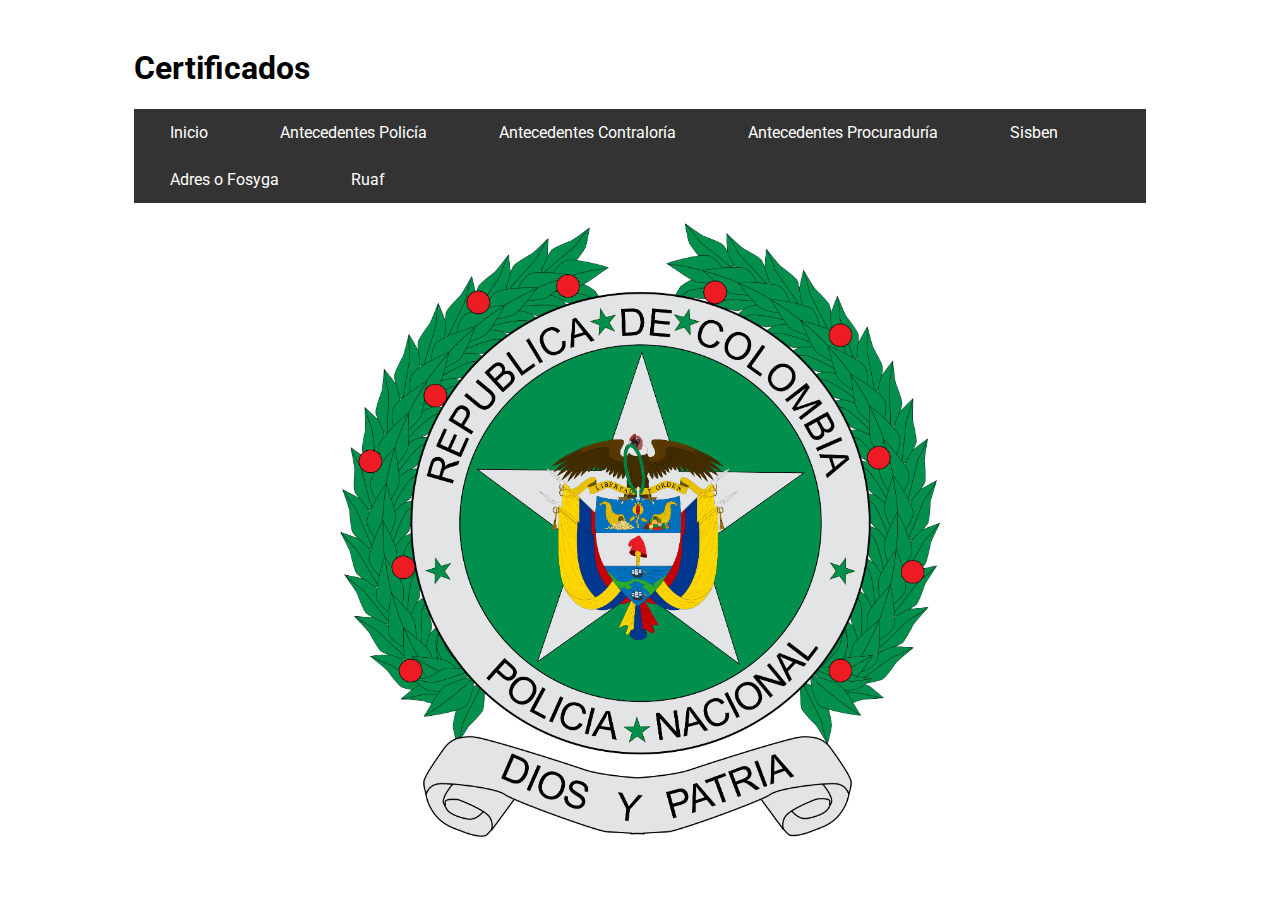
<file: index.html>
<!DOCTYPE html>
<html lang="es">
<head>
  <meta charset="UTF-8">
  <meta name="viewport" content="width=device-width, initial-scale=1.0">
  <title>Certificados</title>
  <link rel="stylesheet" href="css/style.css">
</head>
<body>
  <header>
  <div class="container">
    <h1>Certificados</h1>
    <button class="menu-toggle" aria-label="Abrir menú" onclick="toggleMenu()">&#9776;</button>
    <nav class="menu" aria-label="Menú principal">
      <ul>
        <li><a href="#">Inicio</a></li>
        <li><a href="antecedentesP.html">Antecedentes Policía</a></li>
        <li><a href="antecedentesC.html">Antecedentes Contraloría</a></li>
        <li><a href="antecedentesPr.html">Antecedentes Procuraduría</a></li>
        <li><a href="sisben.html">Sisben</a></li>
        <li><a href="adres.html">Adres o Fosyga</a></li>
        <li><a href="ruaf.html">Ruaf</a></li>
      </ul>
    </nav>
  </div>
  </header>

  <div class="slider">
  <a href="antecedentesP.html"><img class="slider-img" src="img/slider/antecedentesP.png" alt="Certificado de Antecedentes Policía"></a> 
  <a href="antecedentesPr.html"><img class="slider-img" src="img/slider/AntecedentesP.jpg" alt="Certificado de Antecedentes Procuraduría"></a> 
  <a href="antecedentesC.html"><img class="slider-img" src="img/slider/antecedentesC.png" alt="Certificado de Antecedentes Contraloría"></a>
  <a href="sisben.html"><img class="slider-img" src="img/slider/sisben.png" alt="Certificado de Sisben"></a> 
  <a href="adres.html"><img class="slider-img" src="img/slider/adres.png" alt="Certificado de Adres o Fosyga"></a>
  <a href="ruaf.html"><img class="slider-img" src="img/slider/ruaf.png" alt="Certificado de Ruaf"></a>
  </div>

  <script src="JavaScript/scripts.js"></script>
</body>
</html>
</file>
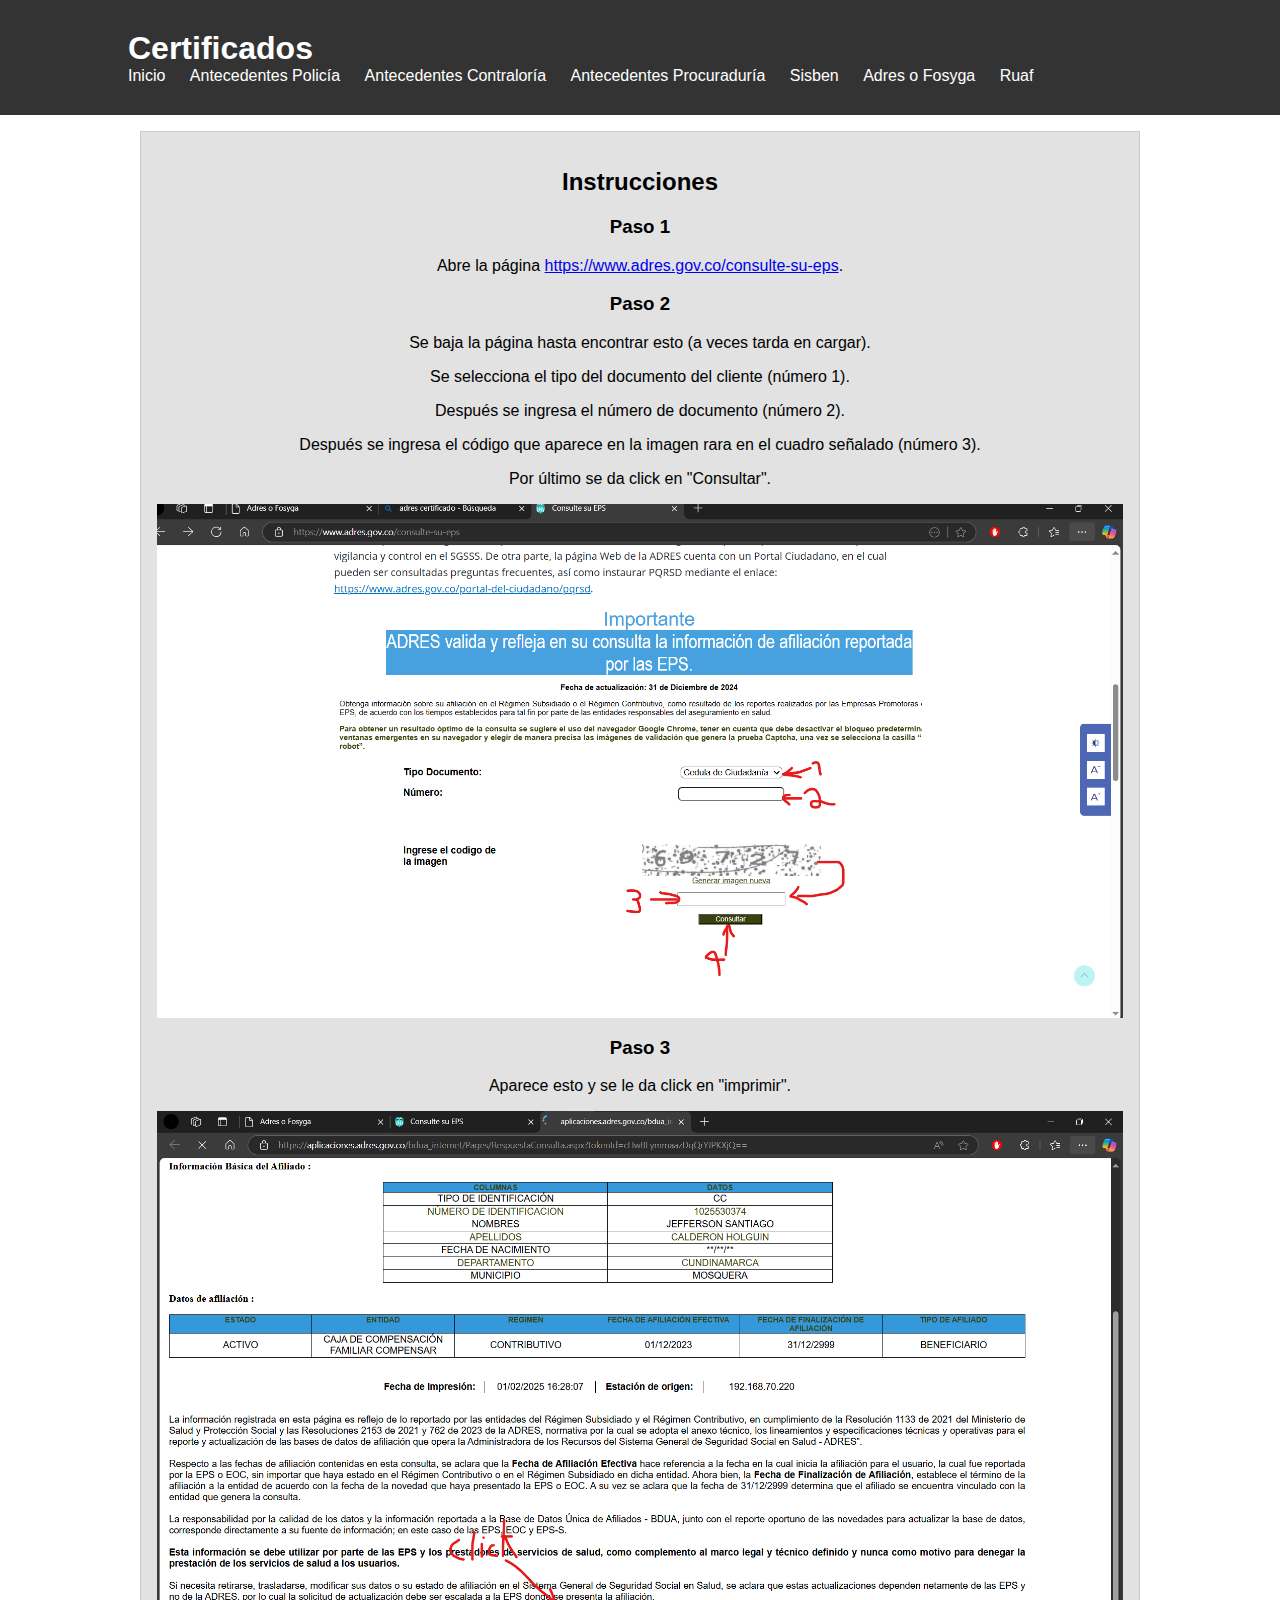
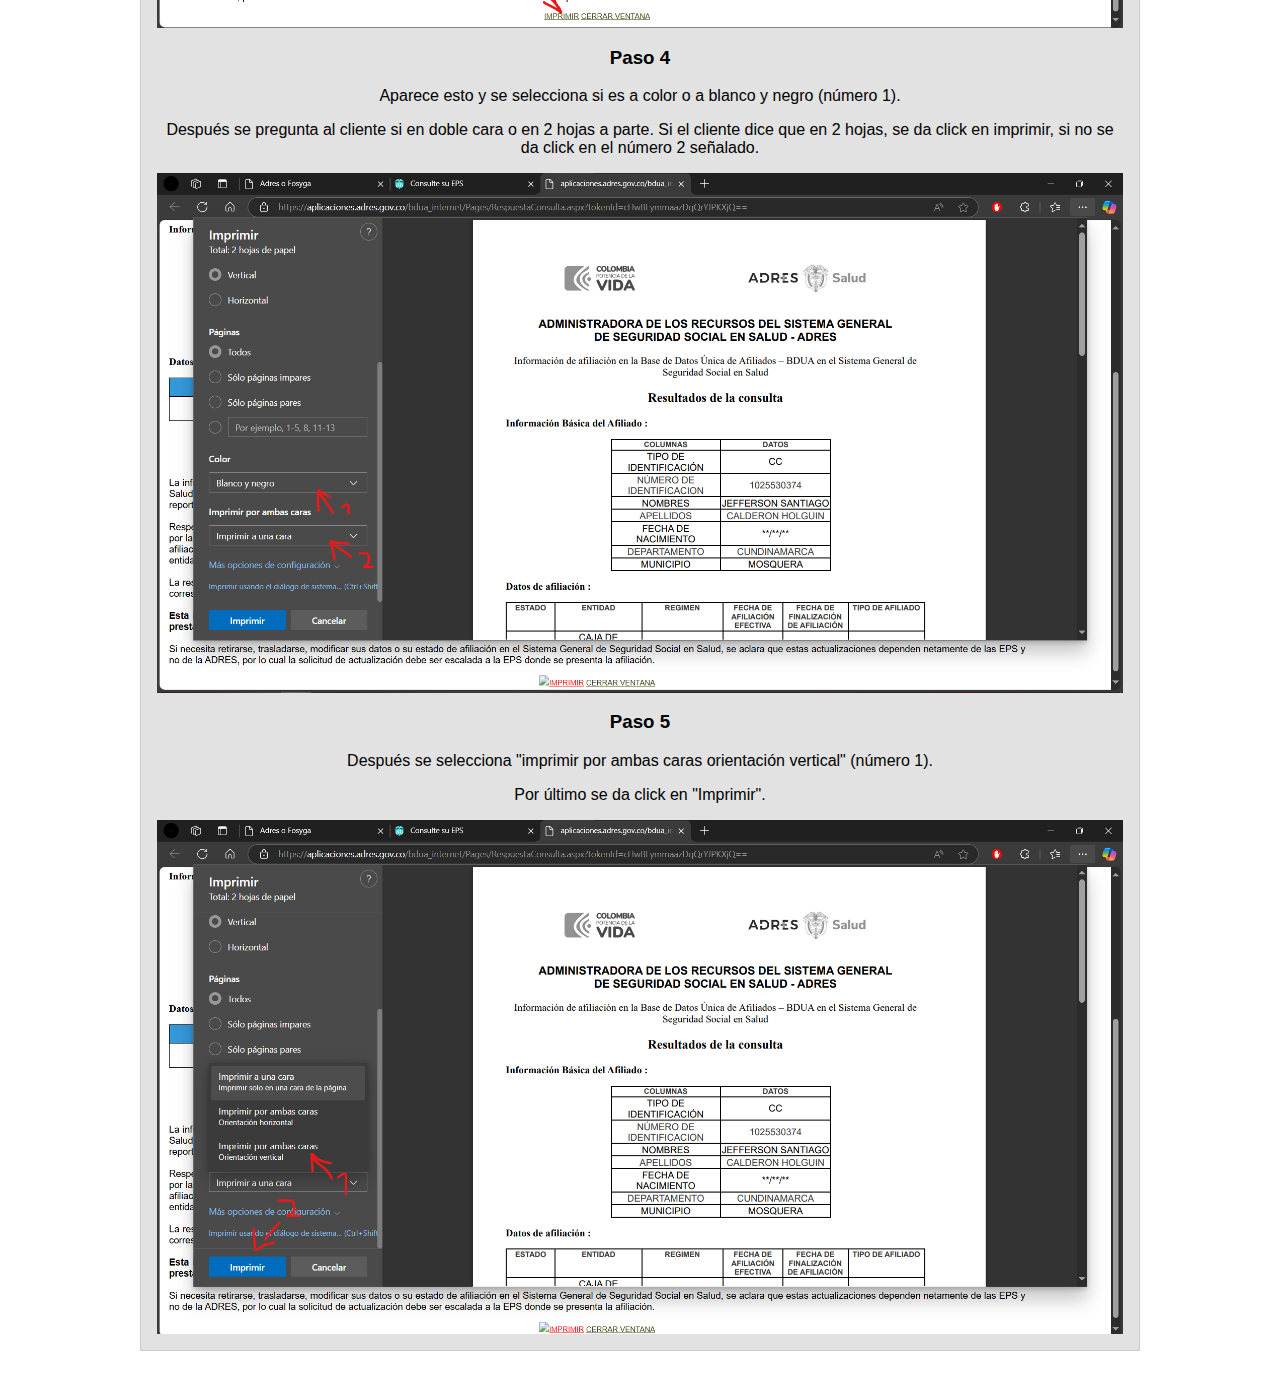
<file: adres.html>
<!DOCTYPE html>
<html lang="es">
<head>
    <meta charset="UTF-8">
    <meta name="viewport" content="width=device-width, initial-scale=1.0">
    <title>Adres o Fosyga</title>
    <link rel="stylesheet" href="css/styleejercicios.css">
</head>
<body>
    <header>
        <div class="container">
            <h1>Certificados</h1>
            <div class="menu-toggle" onclick="toggleMenu()">&#9776;</div>
            <nav class="menu">
                <ul>
                    <li><a href="index.html">Inicio</a></li>
                    <li><a href="antecedentesP.html">Antecedentes Policía</a></li>
                    <li><a href="antecedentesC.html">Antecedentes Contraloría</a></li>
                    <li><a href="antecedentesPr.html">Antecedentes Procuraduría</a></li>
                    <li><a href="sisben.html">Sisben</a></li>
                    <li><a href="#">Adres o Fosyga</a></li>
                    <li><a href="ruaf.html">Ruaf</a></li>
                </ul>
            </nav>
        </div>
    </header>
    <main>
        <section id="instrucciones">
            <h2>Instrucciones</h2>
            <div class="paso">
                <h3>Paso 1</h3>
                <p>Abre la página <a href="https://www.adres.gov.co/consulte-su-eps" target="_blank">https://www.adres.gov.co/consulte-su-eps</a>.</p>
            </div>
            <div class="paso">
                <h3>Paso 2</h3>
                <p>Se baja la página hasta encontrar esto (a veces tarda en cargar).</p>
                <p>Se selecciona el tipo del documento del cliente (número 1).</p>
                <p>Después se ingresa el número de documento (número 2).</p>
                <p>Después se ingresa el código que aparece en la imagen rara en el cuadro señalado (número 3).</p>
                <p>Por último se da click en "Consultar".</p>
                <img src="img/pics/capA1.png" alt="Paso 2" height="600" width="1000">
            </div>
            <div class="paso">
                <h3>Paso 3</h3>
                <p>Aparece esto y se le da click en "imprimir".</p>
                <img src="img/pics/capA2.png" alt="Paso 3" height="600" width="1000">
            </div>
            <div class="paso">
                <h3>Paso 4</h3>
                <p>Aparece esto y se selecciona si es a color o a blanco y negro (número 1).</p>
                <p>Después se pregunta al cliente si en doble cara o en 2 hojas a parte. Si el cliente dice que en 2 hojas, se da click en imprimir, si no se da click en el número 2 señalado.</p>
                <img src="img/pics/capA3.png" alt="Paso 4" height="600" width="1000">
            </div>
            <div class="paso">
                <h3>Paso 5</h3>
                <p>Después se selecciona "imprimir por ambas caras orientación vertical" (número 1).</p>
                <p>Por último se da click en "Imprimir".</p>
                <img src="img/pics/capA4.png" alt="Paso 5" height="600" width="1000">
            </div>
        </section>
    </main>
    <script src="JavaScript/scripts.js"></script>
</body>
</html>
</file>
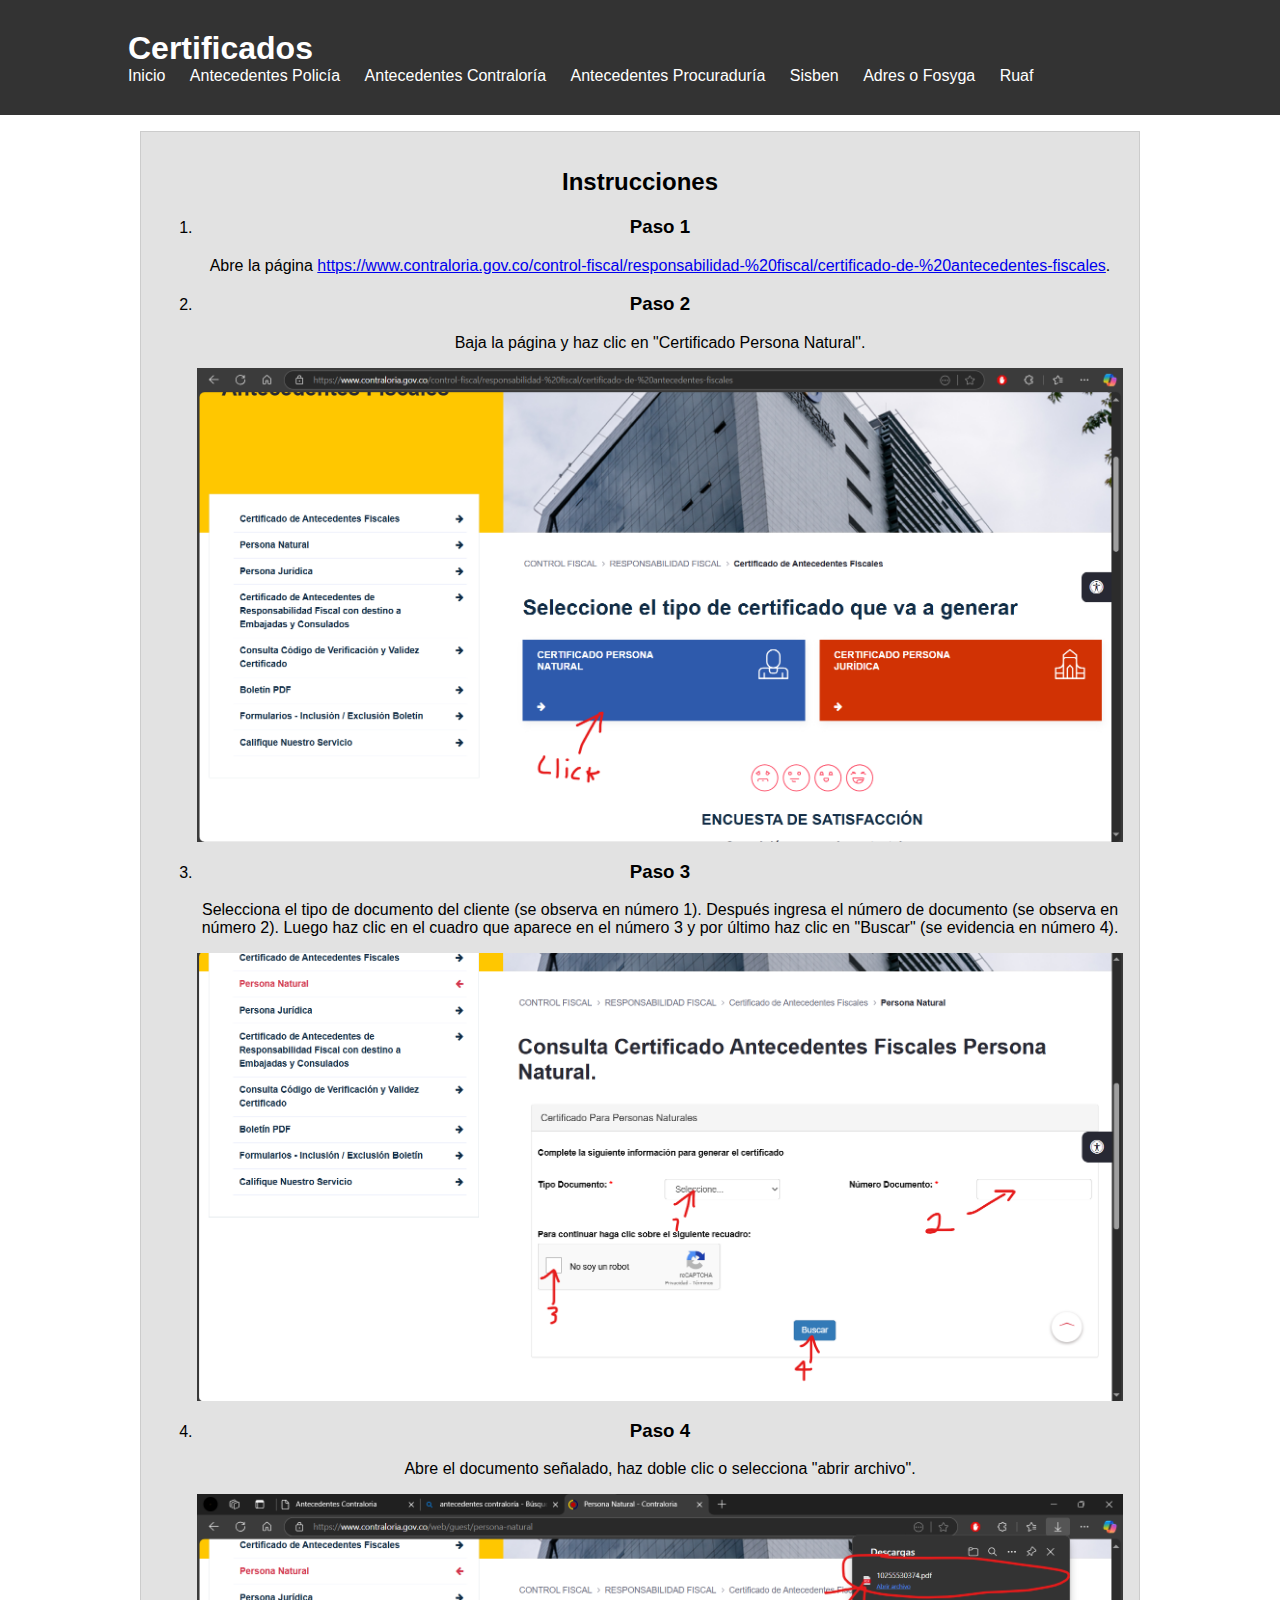
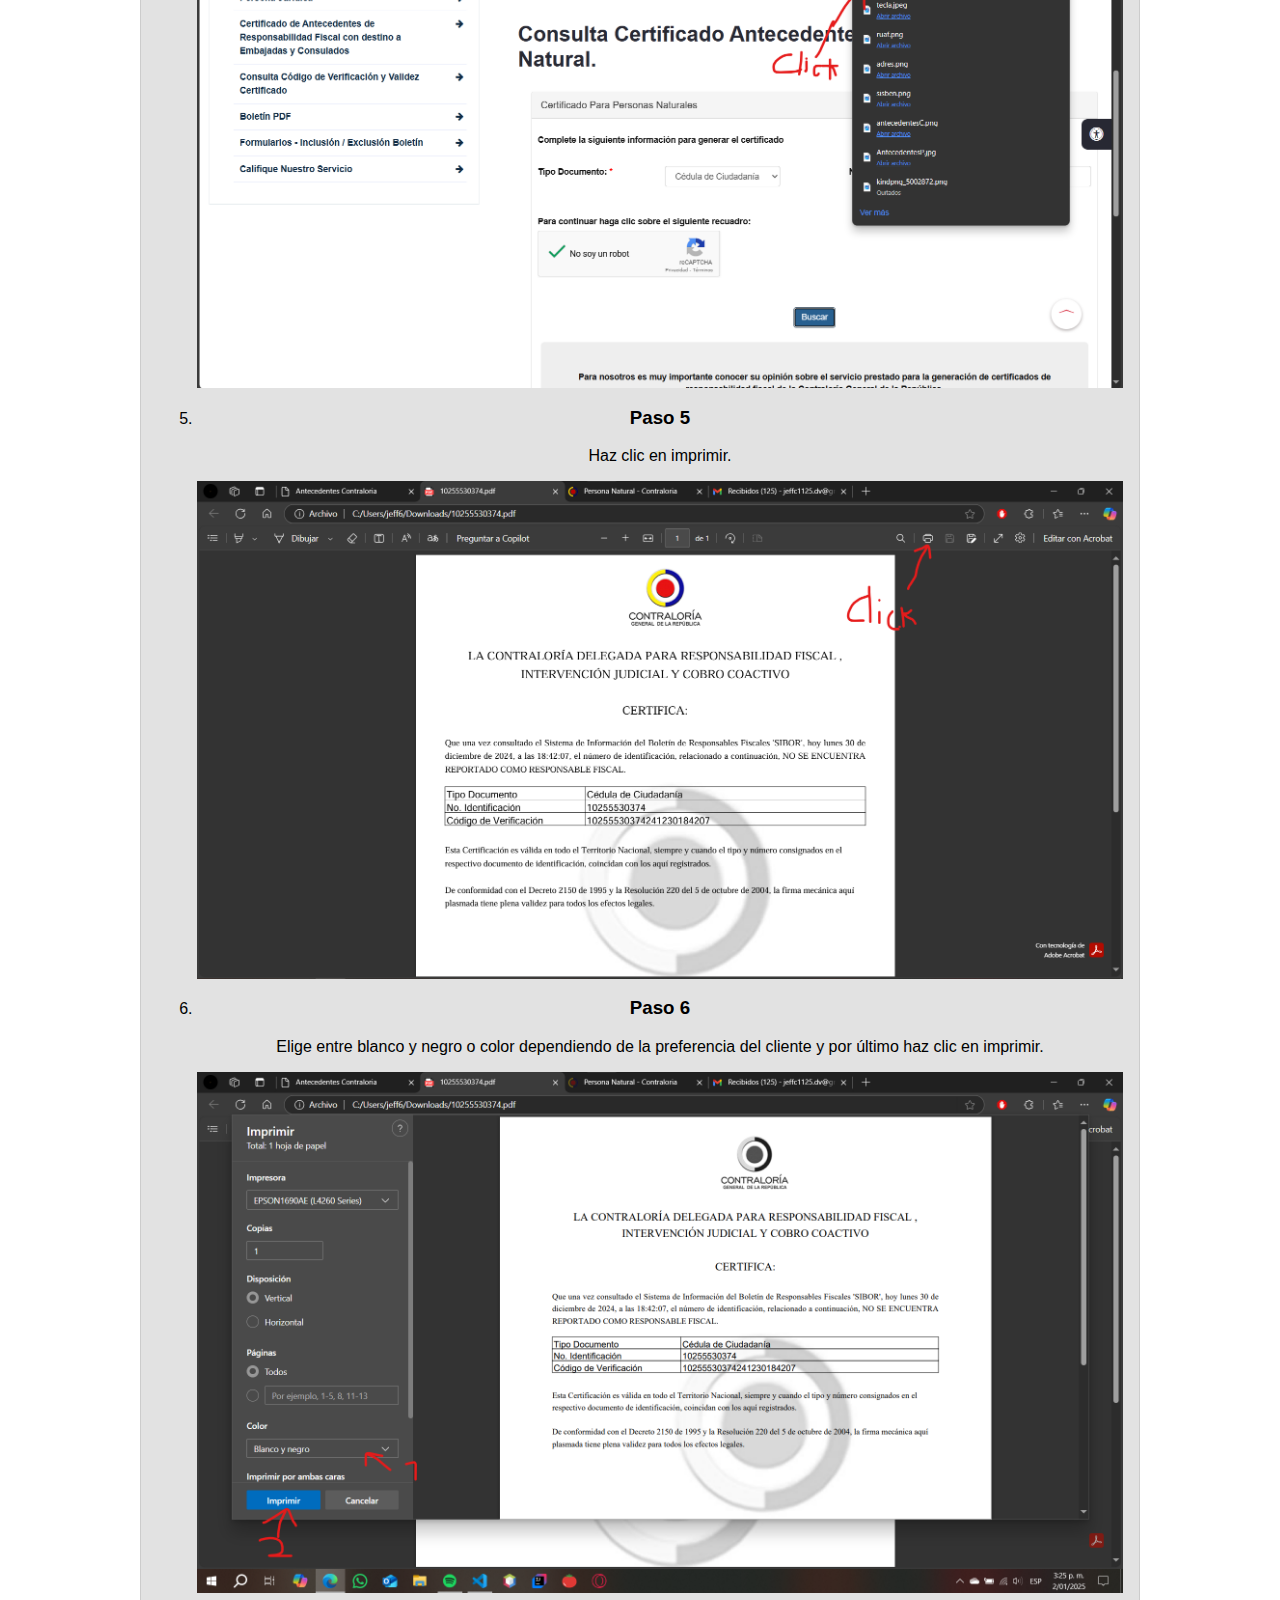
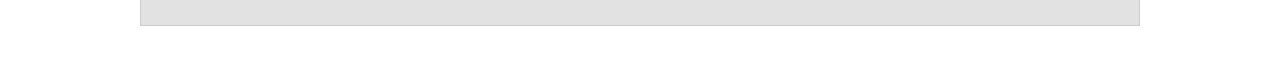
<file: antecedentesC.html>
<!DOCTYPE html>
<html lang="es">
<head>
    <meta charset="UTF-8">
    <meta name="viewport" content="width=device-width, initial-scale=1.0">
    <title>Antecedentes Contraloria</title>
    <link rel="stylesheet" href="css/styleejercicios.css">
</head>
<body>
    <header>
        <div class="container">
            <h1>Certificados</h1>
            <button class="menu-toggle" onclick="toggleMenu()">&#9776;</button>
            <nav class="menu">
                <ul>
                    <li><a href="index.html">Inicio</a></li>
                    <li><a href="antecedentesP.html">Antecedentes Policía</a></li>
                    <li><a href="#">Antecedentes Contraloría</a></li>
                    <li><a href="antecedentesPr.html">Antecedentes Procuraduría</a></li>
                    <li><a href="sisben.html">Sisben</a></li>
                    <li><a href="adres.html">Adres o Fosyga</a></li>
                    <li><a href="ruaf.html">Ruaf</a></li>
                </ul>
            </nav>
        </div>
    </header>
    <main>
        <section id="instrucciones">
            <h2>Instrucciones</h2>
            <ol>
                <li>
                    <h3>Paso 1</h3>
                    <p>Abre la página <a href="https://www.contraloria.gov.co/control-fiscal/responsabilidad-%20fiscal/certificado-de-%20antecedentes-fiscales" target="_blank">https://www.contraloria.gov.co/control-fiscal/responsabilidad-%20fiscal/certificado-de-%20antecedentes-fiscales</a>.</p>
                </li>
                <li>
                    <h3>Paso 2</h3>
                    <p>Baja la página y haz clic en "Certificado Persona Natural".</p>
                    <img src="img/pics/capC1.png" alt="Paso 2" height="600" width="1000">
                </li>
                <li>
                    <h3>Paso 3</h3>
                    <p>Selecciona el tipo de documento del cliente (se observa en número 1). Después ingresa el número de documento (se observa en número 2). Luego haz clic en el cuadro que aparece en el número 3 y por último haz clic en "Buscar" (se evidencia en número 4).</p>
                    <img src="img/pics/capC2.png" alt="Paso 3" height="600" width="1000">
                </li>
                <li>
                    <h3>Paso 4</h3>
                    <p>Abre el documento señalado, haz doble clic o selecciona "abrir archivo".</p>
                    <img src="img/pics/capC3.png" alt="Paso 4" height="600" width="1000">
                </li>
                <li>
                    <h3>Paso 5</h3>
                    <p>Haz clic en imprimir.</p>
                    <img src="img/pics/capC4.png" alt="Paso 5" height="600" width="1000">
                </li>
                <li>
                    <h3>Paso 6</h3>
                    <p>Elige entre blanco y negro o color dependiendo de la preferencia del cliente y por último haz clic en imprimir.</p>
                    <img src="img/pics/capC5.png" alt="Paso 6" height="600" width="1000">
                </li>
            </ol>
        </section>
    </main>
    <script src="JavaScript/scripts.js"></script>
</body>
</html>
</file>
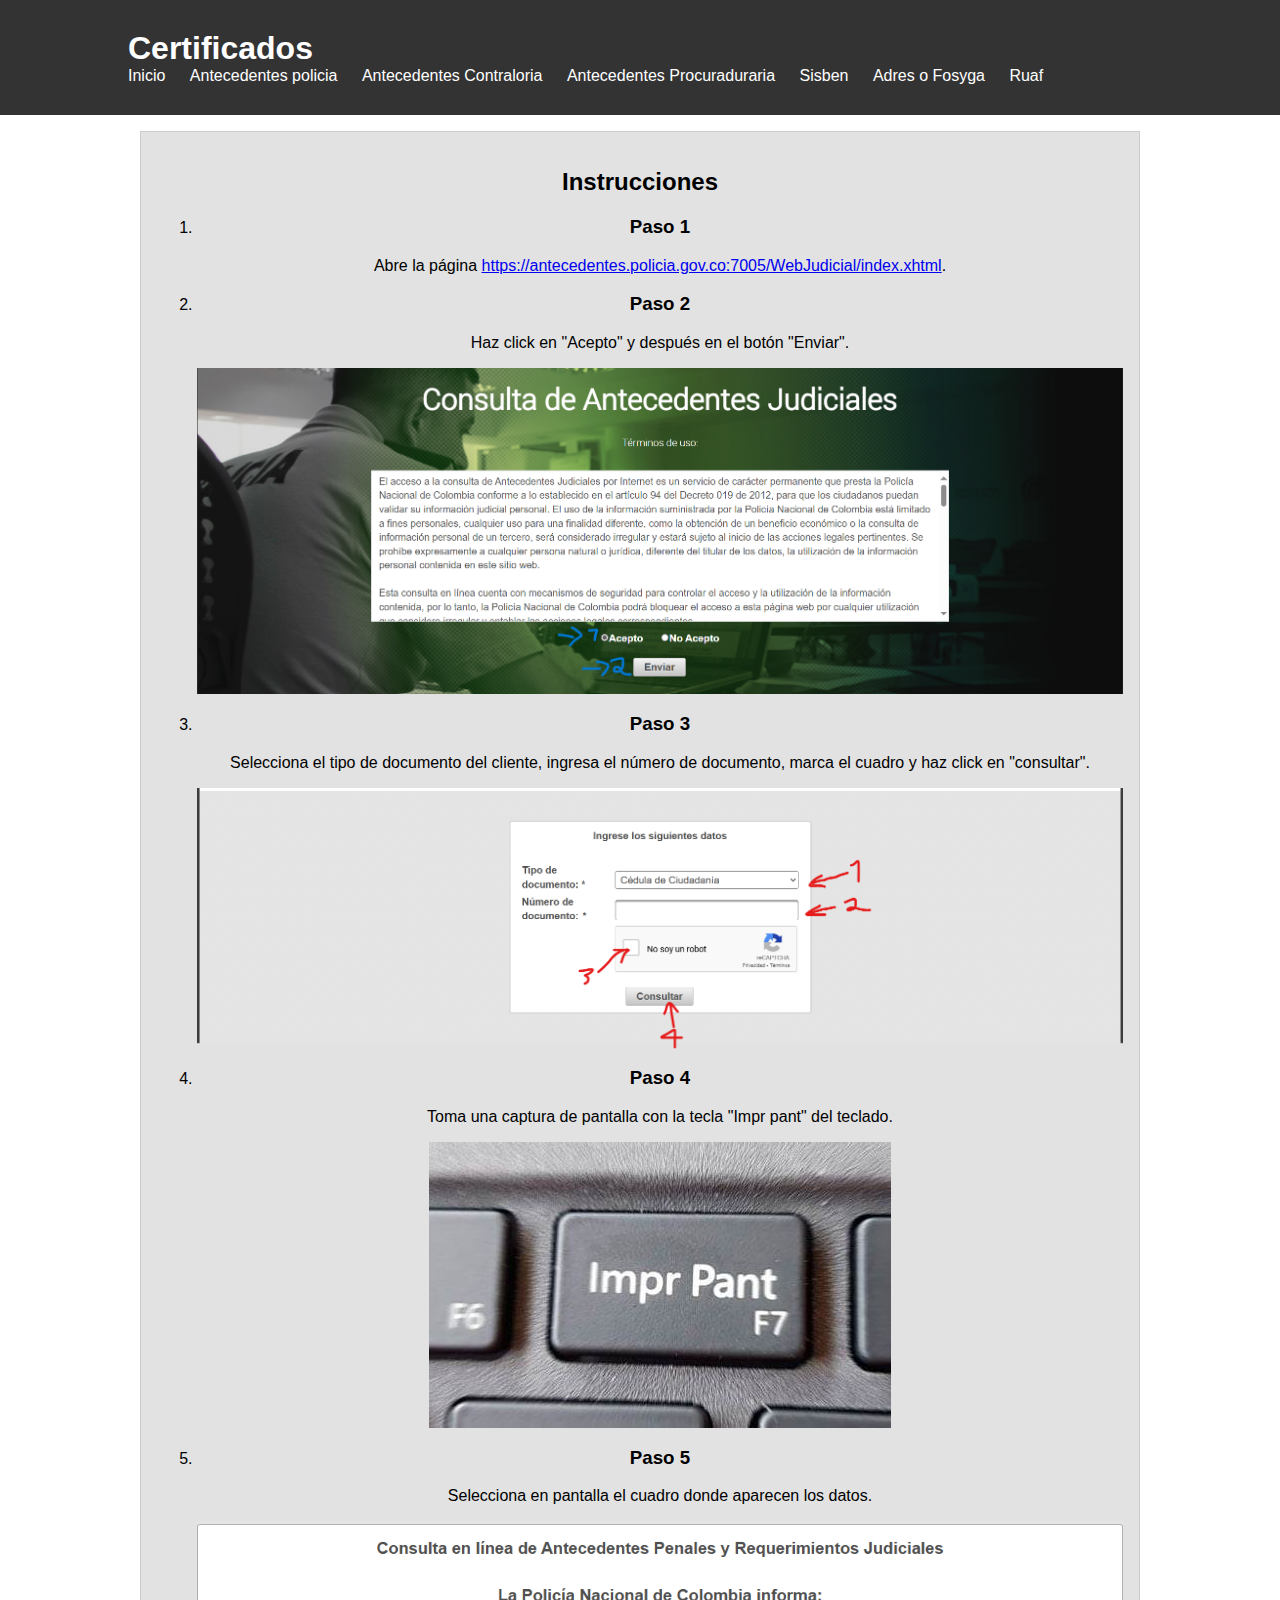
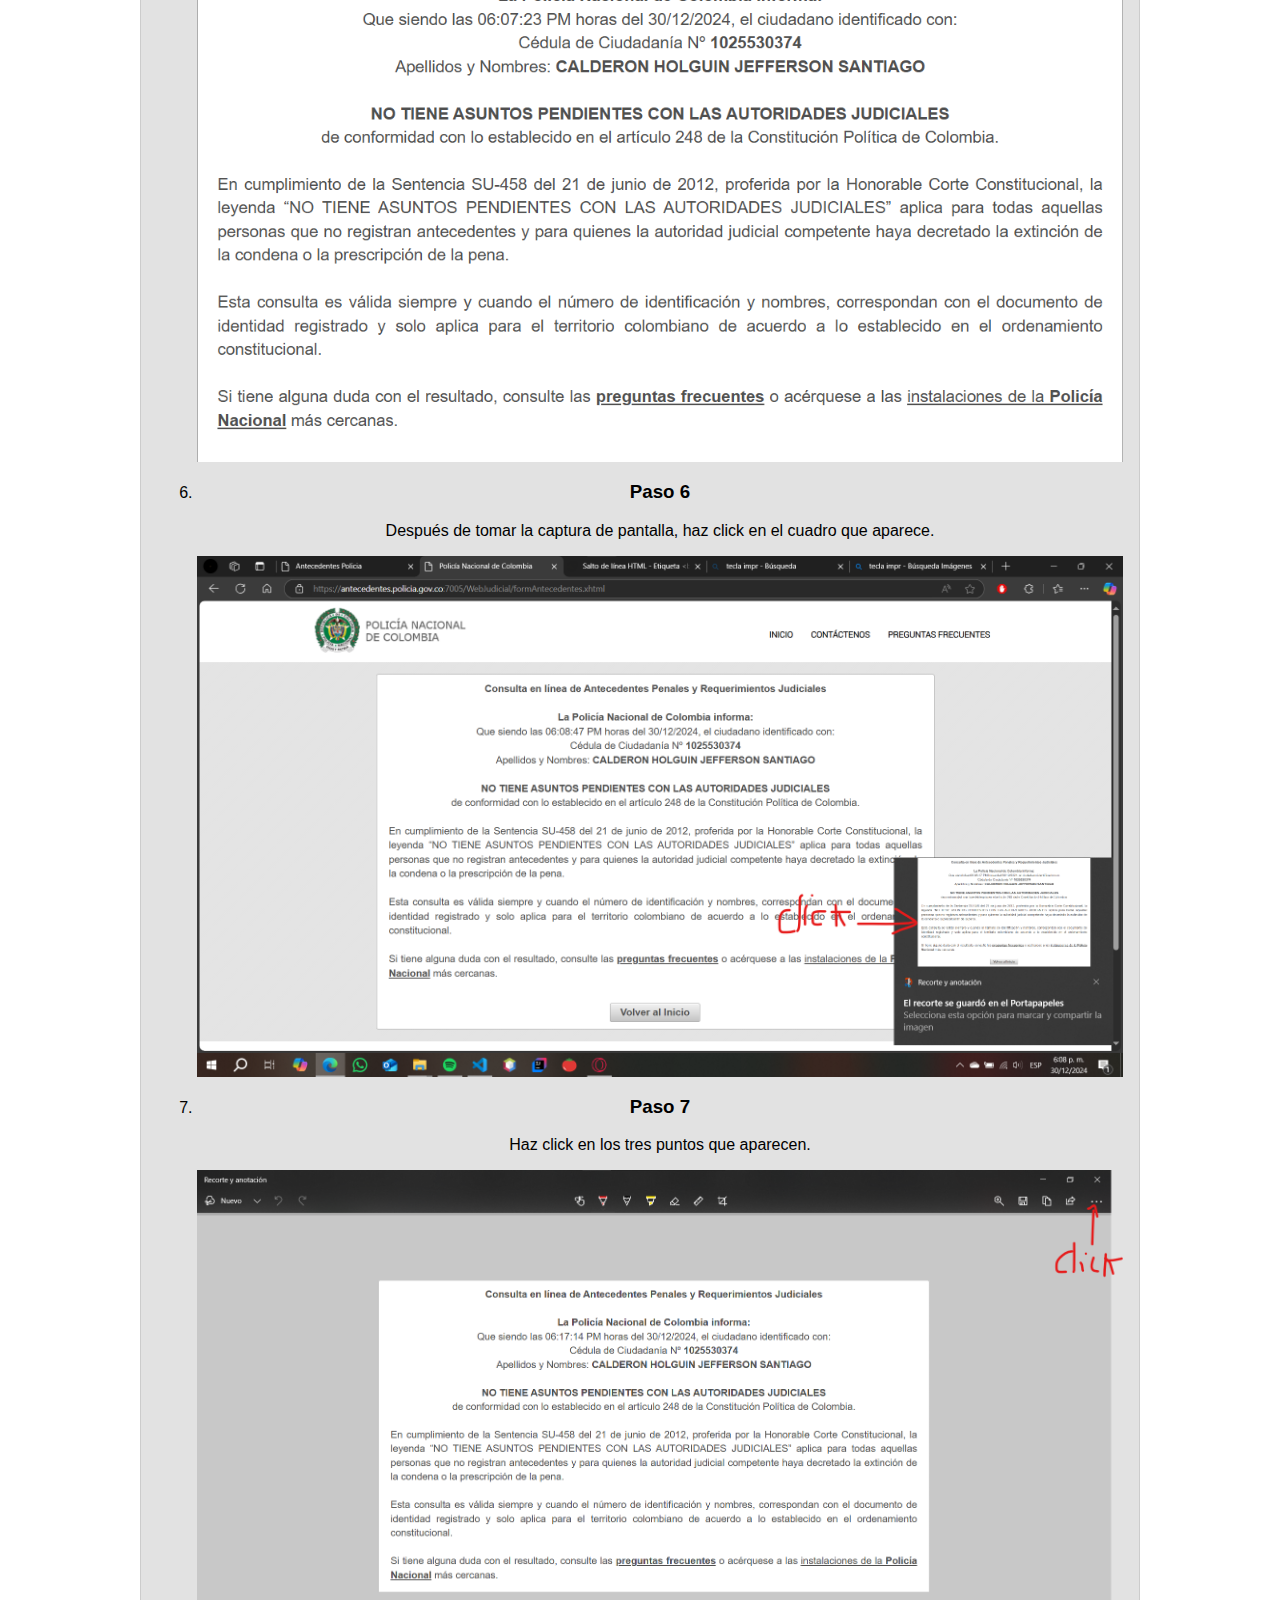
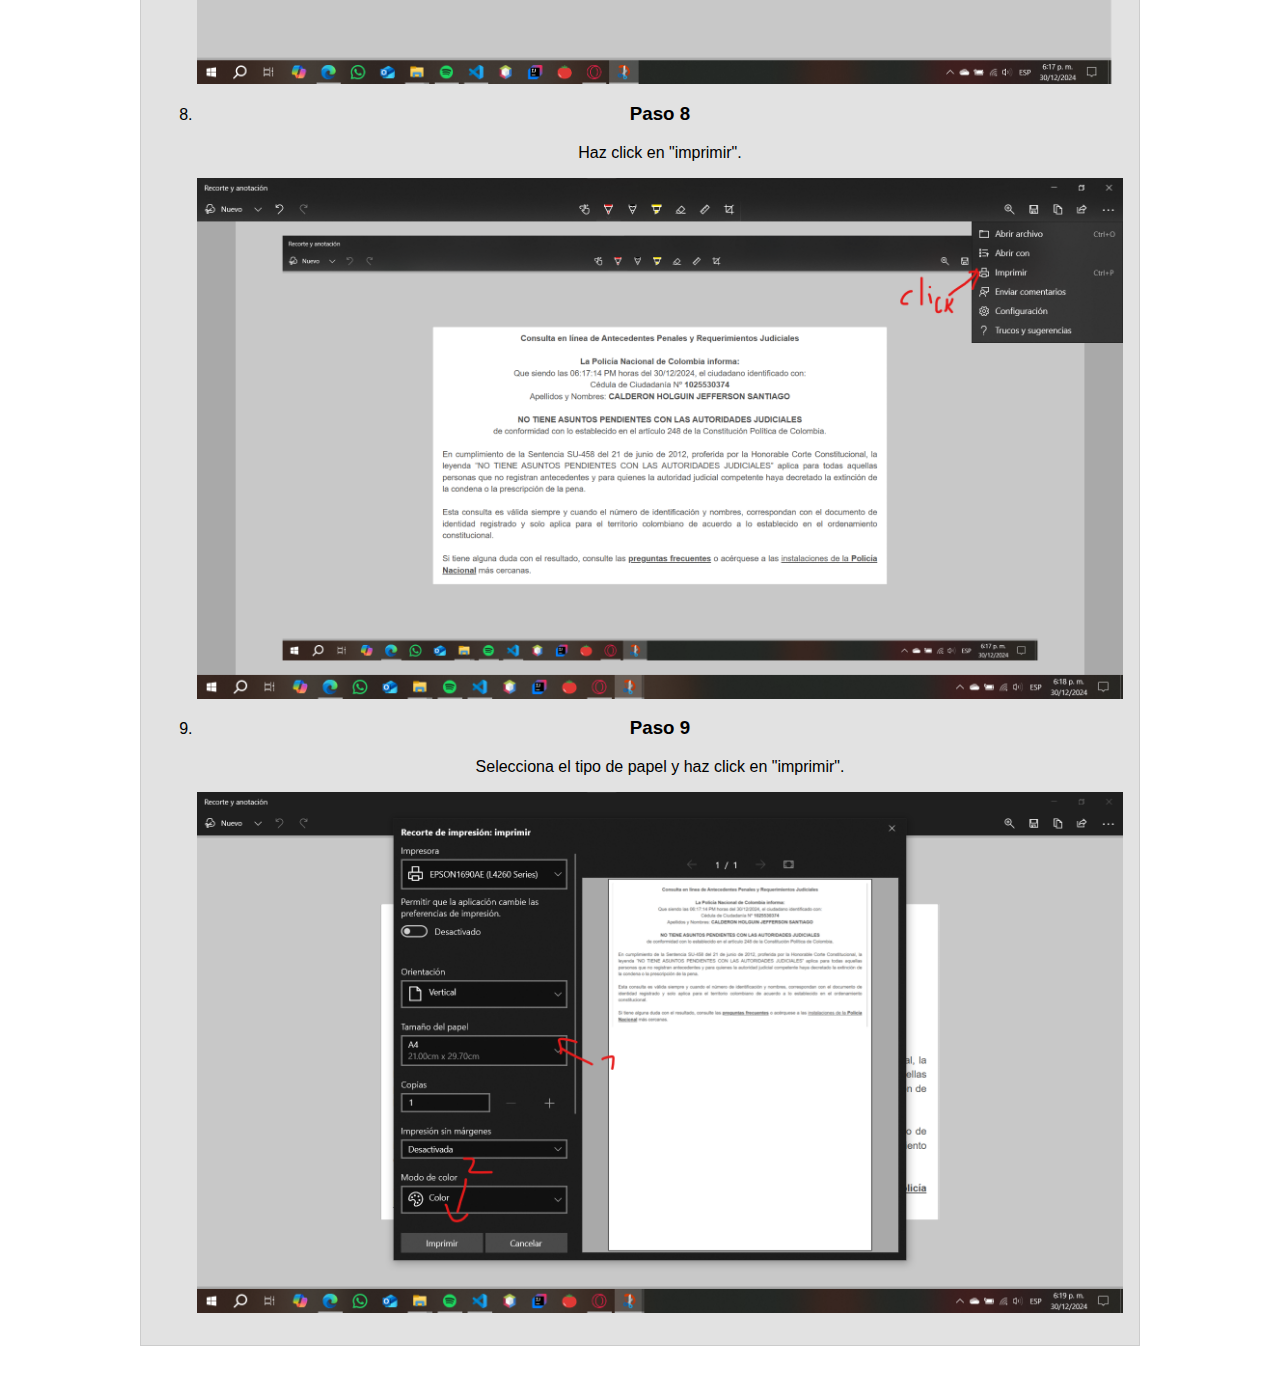
<file: antecedentesP.html>
<!DOCTYPE html>
<html lang="es">
<head>
    <meta charset="UTF-8">
    <meta name="viewport" content="width=device-width, initial-scale=1.0">
    <title>Antecedentes Policia</title>
    <link rel="stylesheet" href="css/styleejercicios.css">
</head>
<body>
    <header>
        <div class="container">
            <h1>Certificados</h1>
            <div class="menu-toggle" onclick="toggleMenu()">&#9776;</div>
            <nav class="menu">
                <ul>
                    <li><a href="index.html">Inicio</a></li>
                    <li><a href="#">Antecedentes policia</a></li>
                    <li><a href="antecedentesC.html">Antecedentes Contraloria</a></li>
                    <li><a href="antecedentesPr.html">Antecedentes Procuraduraria</a></li>
                    <li><a href="sisben.html">Sisben</a></li>
                    <li><a href="adres.html">Adres o Fosyga</a></li>
                    <li><a href="ruaf.html">Ruaf</a></li>
                </ul>
            </nav>
        </div>
    </header>
    <main>
        <section id="instrucciones">
            <h2>Instrucciones</h2>
            <ol>
                <li>
                    <h3>Paso 1</h3>
                    <p>Abre la página <a href="https://antecedentes.policia.gov.co:7005/WebJudicial/index.xhtml" target="_blank">https://antecedentes.policia.gov.co:7005/WebJudicial/index.xhtml</a>.</p>
                </li>
                <li>
                    <h3>Paso 2</h3>
                    <p>Haz click en "Acepto" y después en el botón "Enviar".</p>
                    <img src="img/pics/antecententesPp1.png" alt="Paso 2" class="step-image">
                </li>
                <li>
                    <h3>Paso 3</h3>
                    <p>Selecciona el tipo de documento del cliente, ingresa el número de documento, marca el cuadro y haz click en "consultar".</p>
                    <img src="img/pics/antecedetendesPp2.png" alt="Paso 3" class="step-image">
                </li>
                <li>
                    <h3>Paso 4</h3>
                    <p>Toma una captura de pantalla con la tecla "Impr pant" del teclado.</p>
                    <img src="img/pics/tecla.jpeg" alt="Tecla Impr Pant" class="step-image">
                </li>
                <li>
                    <h3>Paso 5</h3>
                    <p>Selecciona en pantalla el cuadro donde aparecen los datos.</p>
                    <img src="img/pics/ejempcap.png" alt="Ejemplo de captura" class="step-image">
                </li>
                <li>
                    <h3>Paso 6</h3>
                    <p>Después de tomar la captura de pantalla, haz click en el cuadro que aparece.</p>
                    <img src="img/pics/cap1.png" alt="Paso 6" class="step-image">
                </li>
                <li>
                    <h3>Paso 7</h3>
                    <p>Haz click en los tres puntos que aparecen.</p>
                    <img src="img/pics/cap2.png" alt="Paso 7" class="step-image">
                </li>
                <li>
                    <h3>Paso 8</h3>
                    <p>Haz click en "imprimir".</p>
                    <img src="img/pics/cap3.png" alt="Paso 8" class="step-image">
                </li>
                <li>
                    <h3>Paso 9</h3>
                    <p>Selecciona el tipo de papel y haz click en "imprimir".</p>
                    <img src="img/pics/cap4.png" alt="Paso 9" class="step-image">
                </li>
            </ol>
        </section>
    </main>  
    <script src="JavaScript/scripts.js"></script>
</body>
</html>
</file>
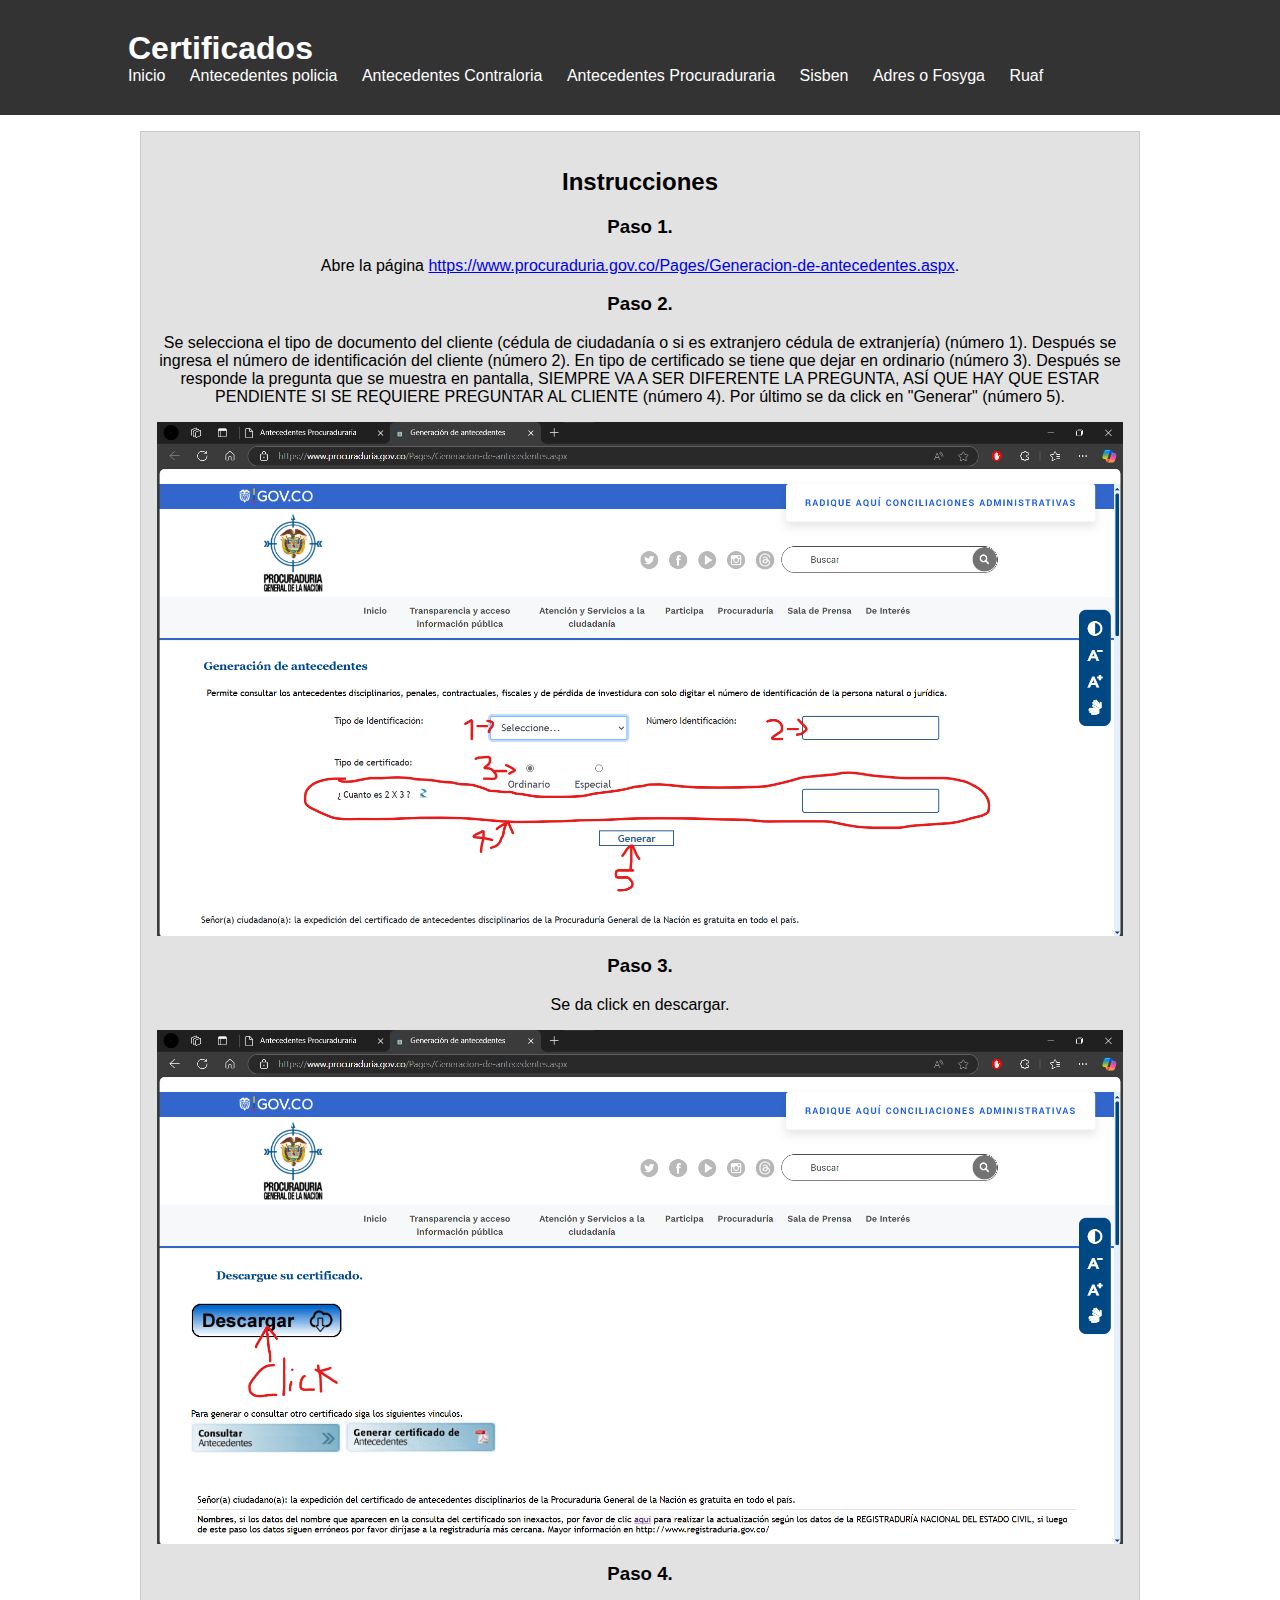
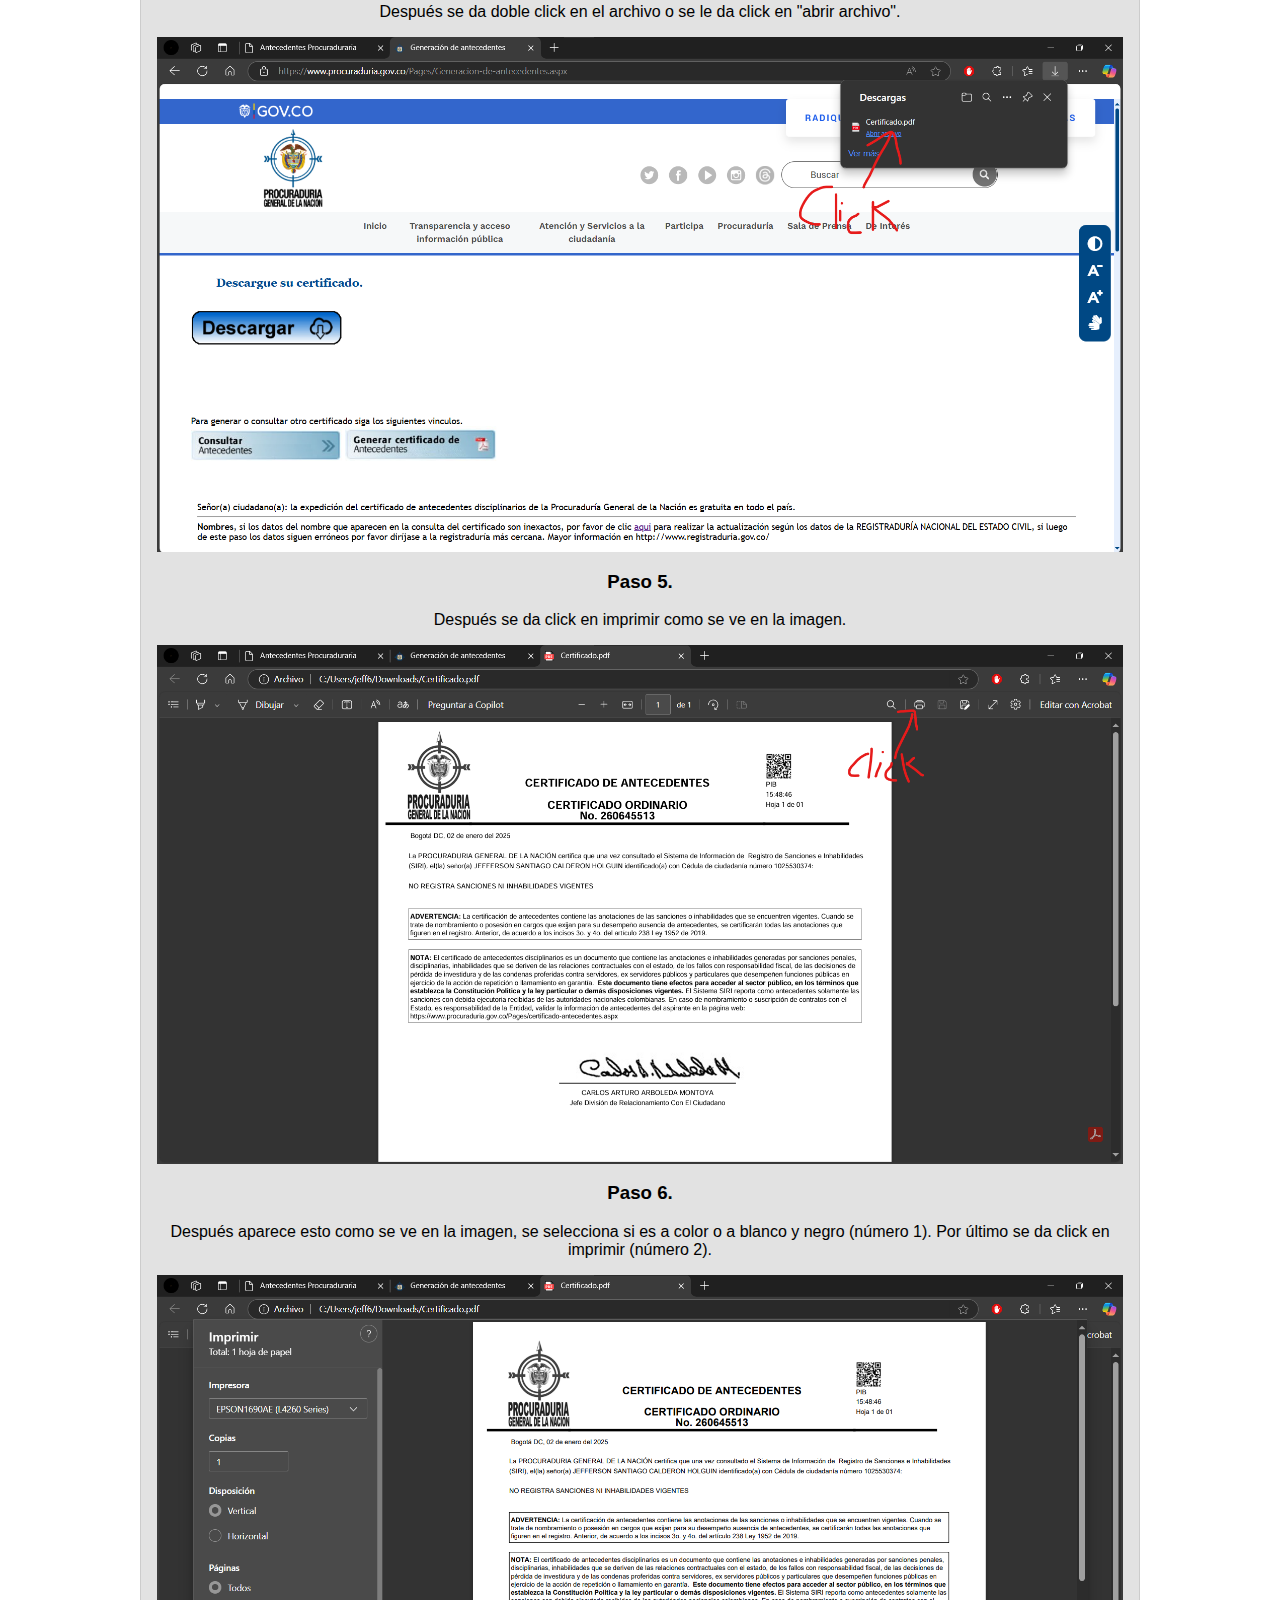
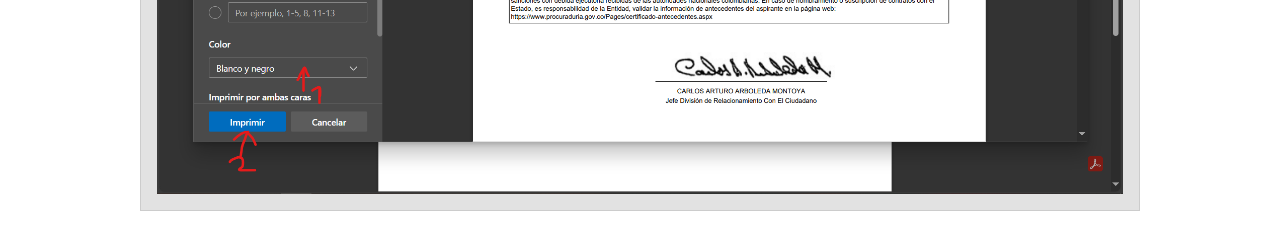
<file: antecedentesPr.html>
<!DOCTYPE html>
<html lang="es">
<head>
    <meta charset="UTF-8">
    <meta name="viewport" content="width=device-width, initial-scale=1.0">
    <title>Antecedentes Procuraduraria</title>
    <link rel="stylesheet" href="css/styleejercicios.css">
</head>
<body>
    <header>
        <div class="container">
            <h1>Certificados</h1>
            <div class="menu-toggle" onclick="toggleMenu()">&#9776;</div>
            <nav class="menu">
                <ul>
                    <li><a href="index.html">Inicio</a></li>
                    <li><a href="antecedentesP.html">Antecedentes policia</a></li>
                    <li><a href="antecedentesC.html">Antecedentes Contraloria</a></li>
                    <li><a href="#">Antecedentes Procuraduraria</a></li>
                    <li><a href="sisben.html">Sisben</a></li>
                    <li><a href="adres.html">Adres o Fosyga</a></li>
                    <li><a href="ruaf.html">Ruaf</a></li>
                </ul>
            </nav>
        </div>
    </header>
    <main>
        <section id="instrucciones">
            <h2>Instrucciones</h2>
            <article>
                <h3>Paso 1.</h3>
                <p>Abre la página <a href="https://www.procuraduria.gov.co/Pages/Generacion-de-antecedentes.aspx" target="_blank">https://www.procuraduria.gov.co/Pages/Generacion-de-antecedentes.aspx</a>.</p>
            </article>
            <article>
                <h3>Paso 2.</h3>
                <p>Se selecciona el tipo de documento del cliente (cédula de ciudadanía o si es extranjero cédula de extranjería) (número 1). Después se ingresa el número de identificación del cliente (número 2). En tipo de certificado se tiene que dejar en ordinario (número 3). Después se responde la pregunta que se muestra en pantalla, SIEMPRE VA A SER DIFERENTE LA PREGUNTA, ASÍ QUE HAY QUE ESTAR PENDIENTE SI SE REQUIERE PREGUNTAR AL CLIENTE (número 4). Por último se da click en "Generar" (número 5).</p>
                <img src="img/pics/capPr1.png" height="600" width="1000" alt="Paso 2 - Captura de pantalla">
            </article>
            <article>
                <h3>Paso 3.</h3>
                <p>Se da click en descargar.</p>
                <img src="img/pics/capPr2.png" height="600" width="1000" alt="Paso 3 - Captura de pantalla">
            </article>
            <article>
                <h3>Paso 4.</h3>
                <p>Después se da doble click en el archivo o se le da click en "abrir archivo".</p>
                <img src="img/pics/capPr3.png" height="600" width="1000" alt="Paso 4 - Captura de pantalla">
            </article>
            <article>
                <h3>Paso 5.</h3>
                <p>Después se da click en imprimir como se ve en la imagen.</p>
                <img src="img/pics/capPr4.png" height="600" width="1000" alt="Paso 5 - Captura de pantalla">
            </article>
            <article>
                <h3>Paso 6.</h3>
                <p>Después aparece esto como se ve en la imagen, se selecciona si es a color o a blanco y negro (número 1). Por último se da click en imprimir (número 2).</p>
                <img src="img/pics/capPr5.png" height="600" width="1000" alt="Paso 6 - Captura de pantalla">
            </article>
        </section>
    </main>  
    <script src="JavaScript/scripts.js"></script>
</body>
</html>
</file>
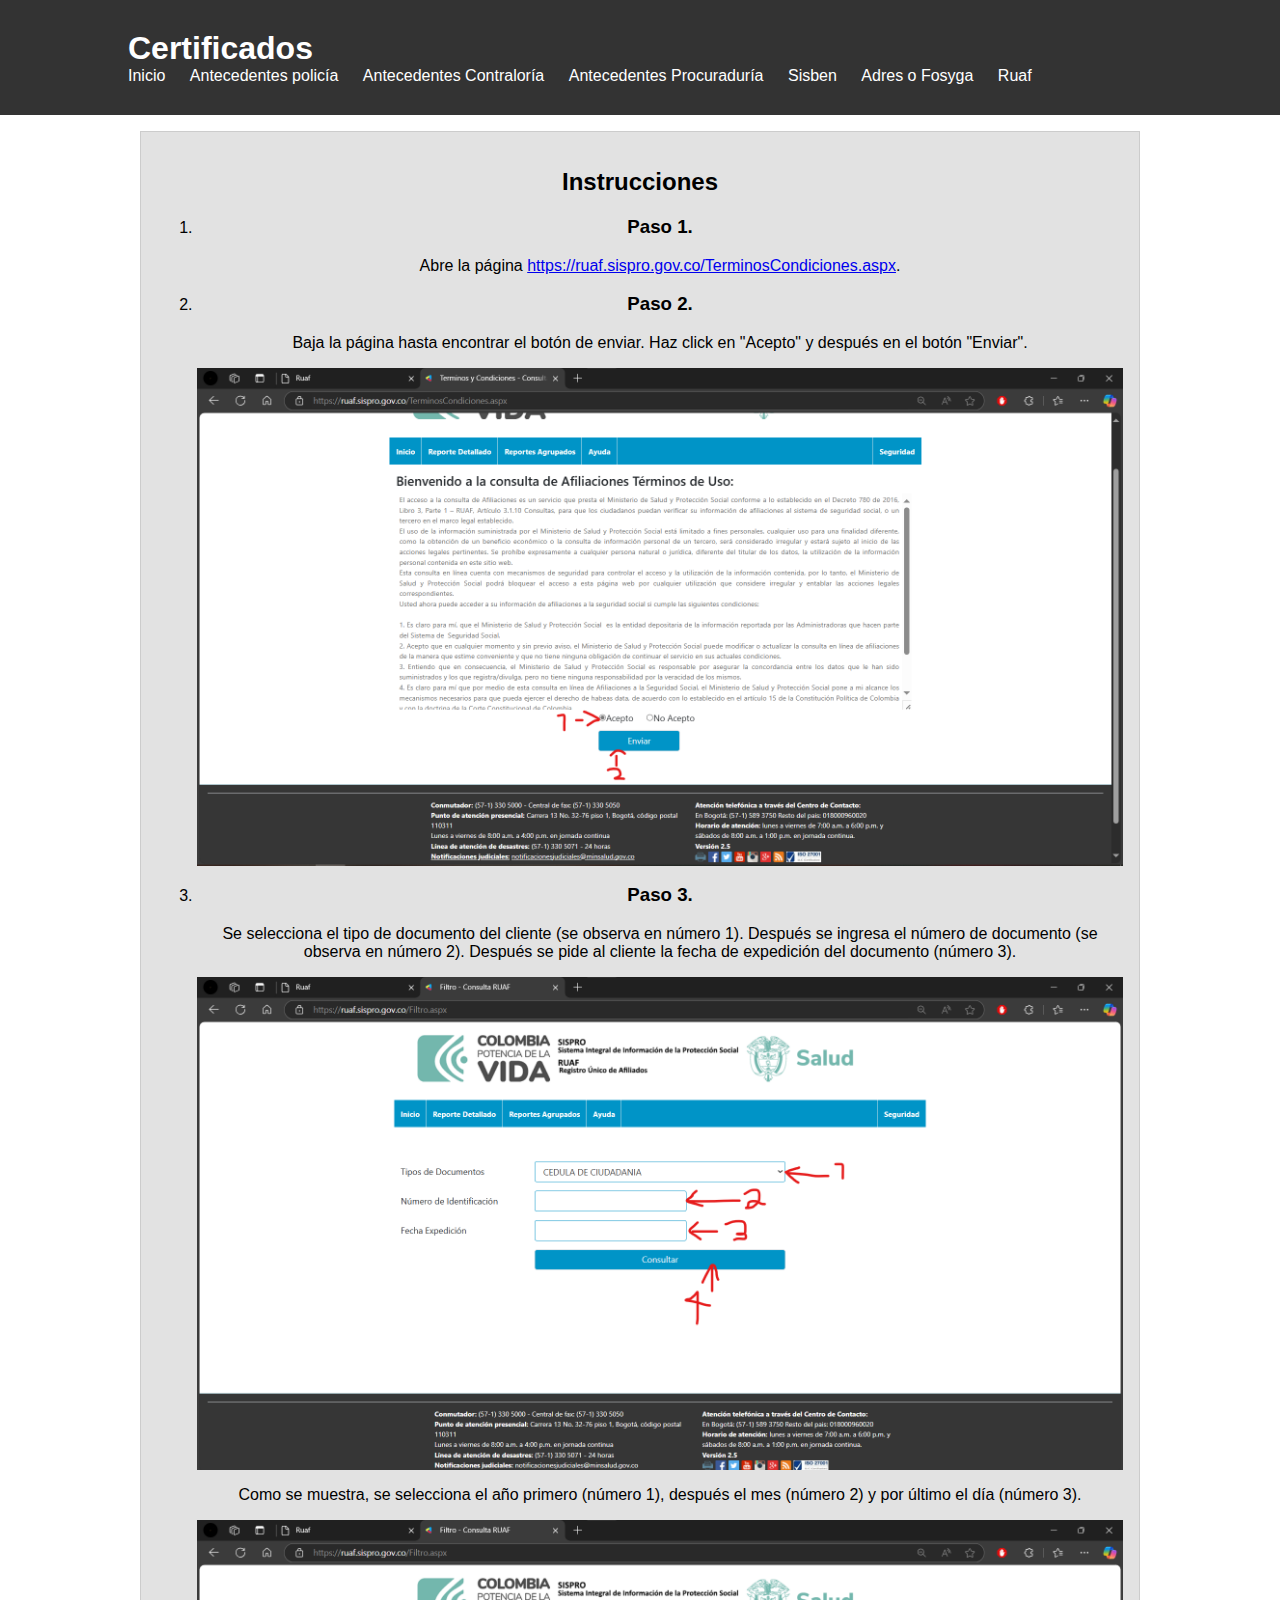
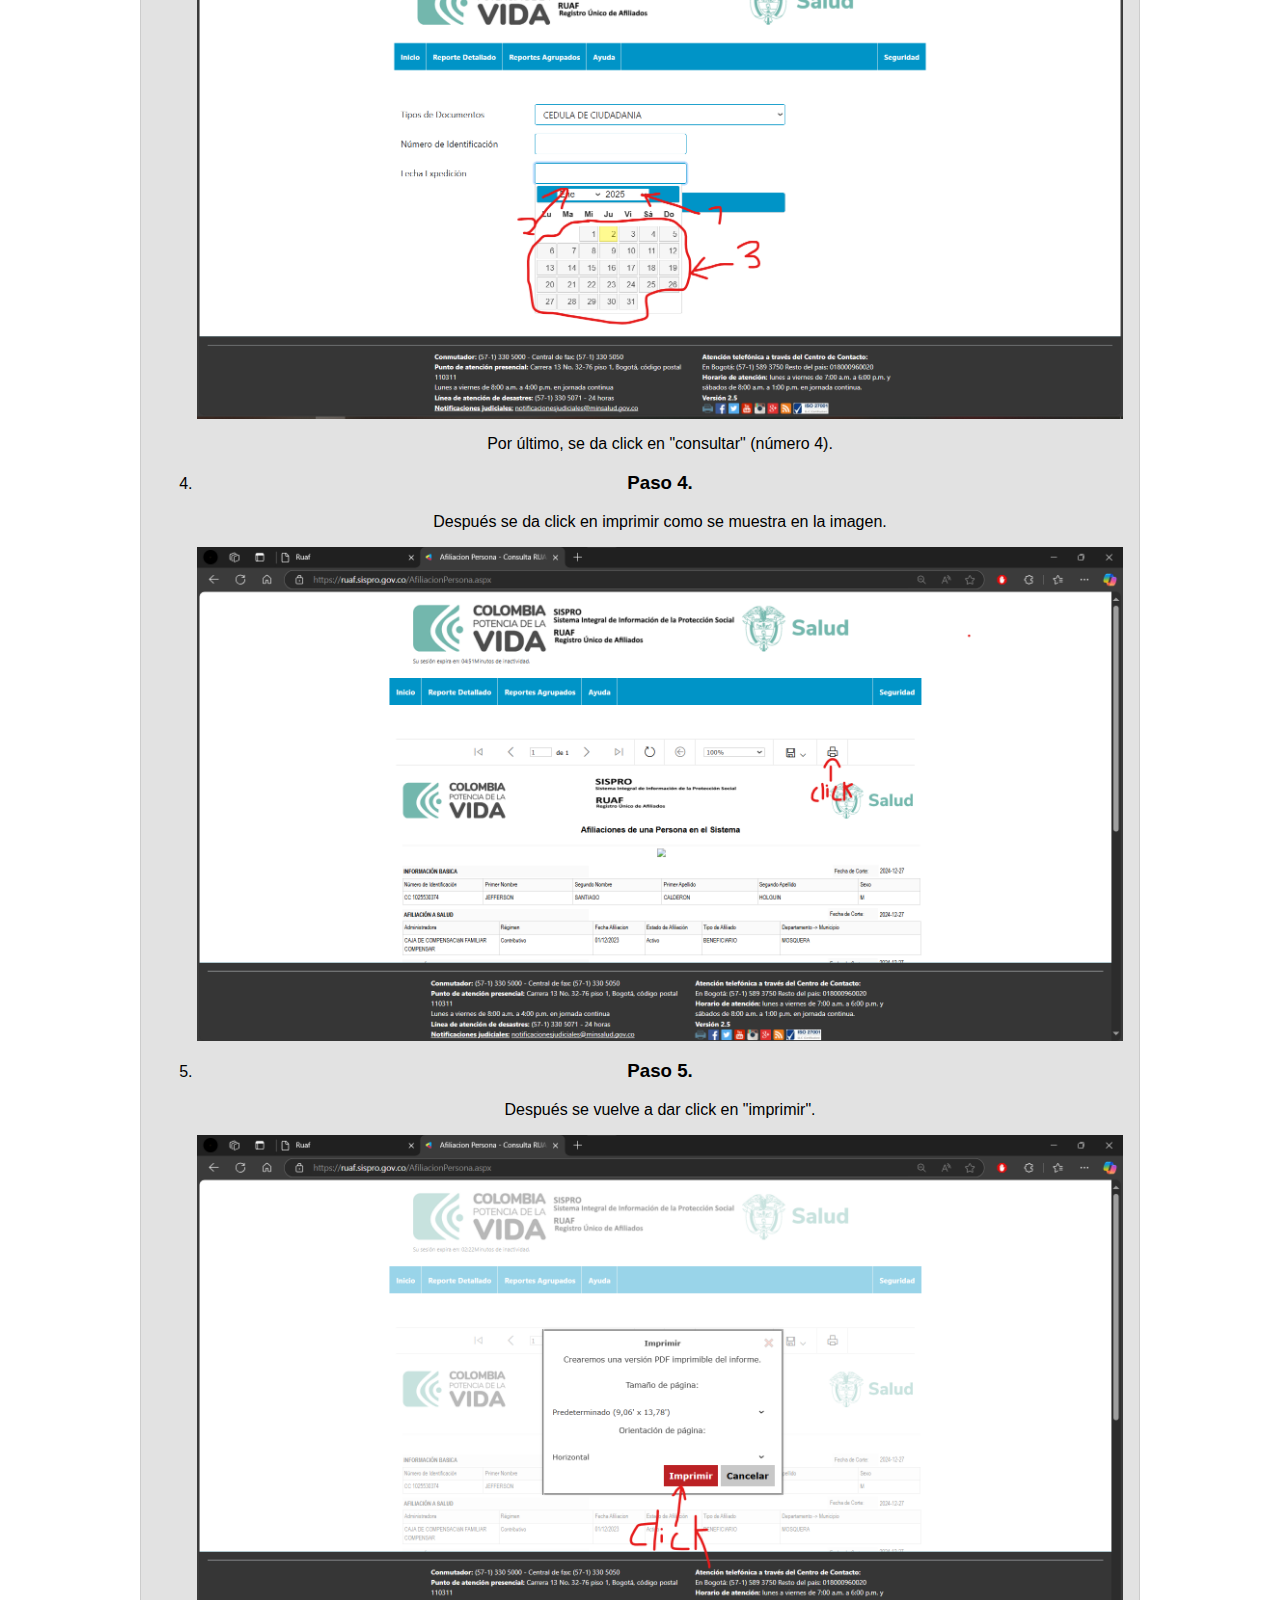
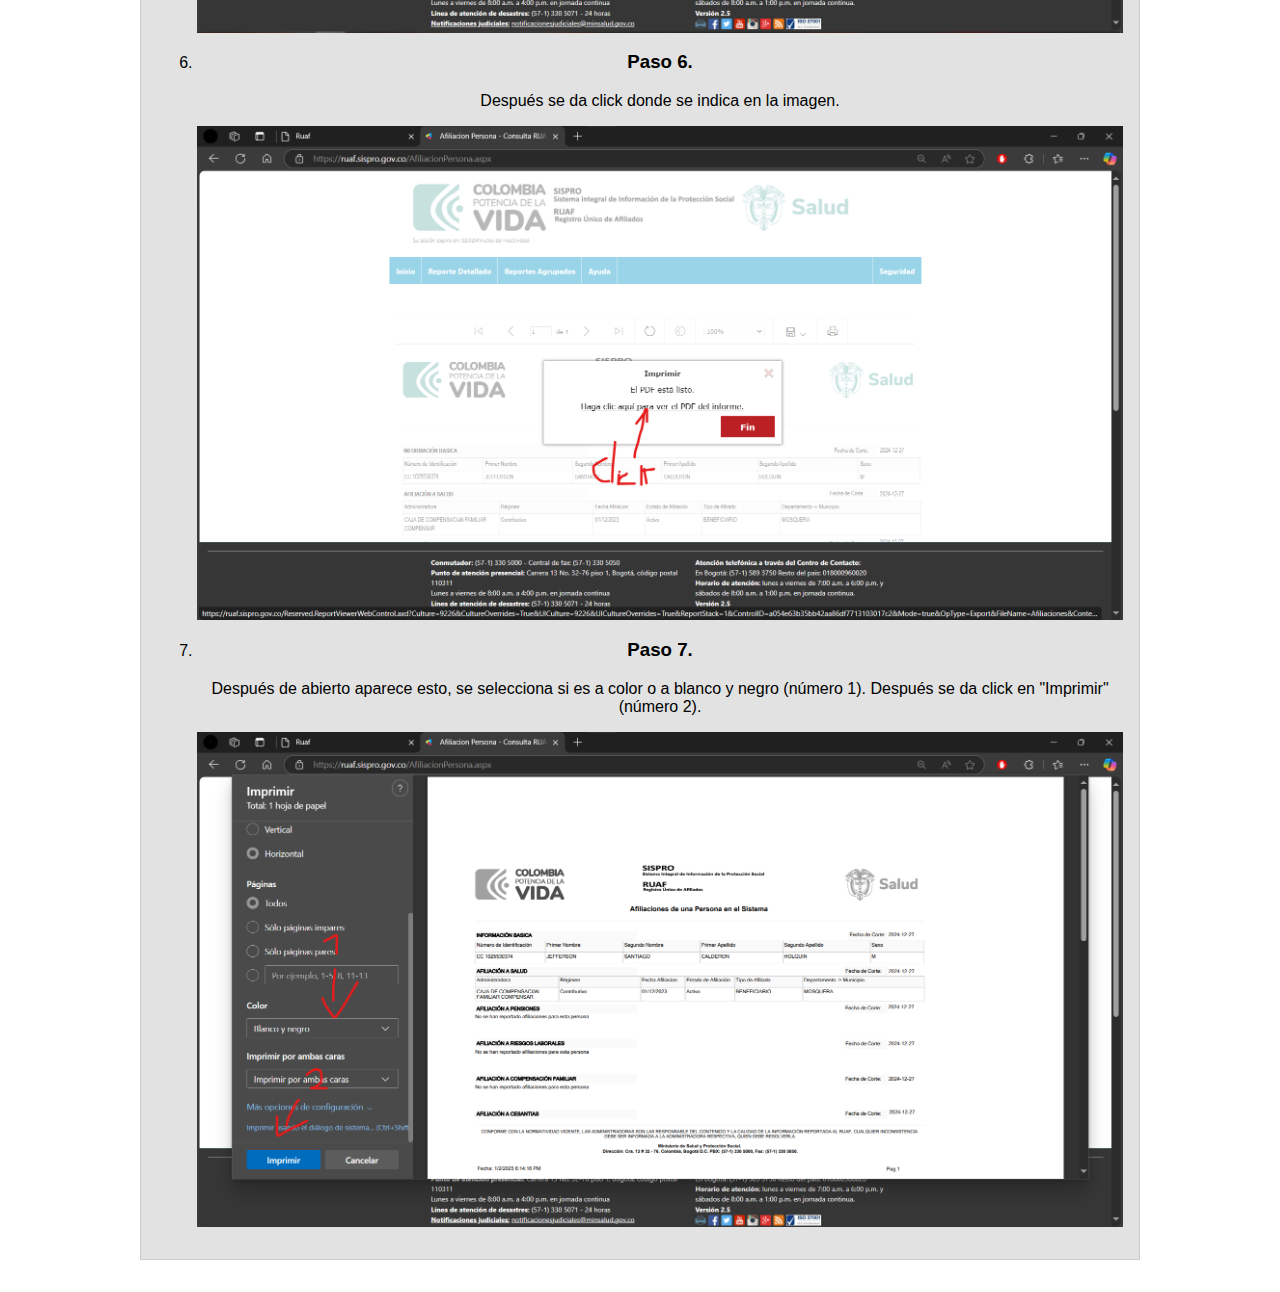
<file: ruaf.html>
<!DOCTYPE html>
<html lang="es">
<head>
    <meta charset="UTF-8">
    <meta name="viewport" content="width=device-width, initial-scale=1.0">
    <title>Ruaf</title>
    <link rel="stylesheet" href="css/styleejercicios.css">
</head>
<body>
    <header>
        <div class="container">
            <h1>Certificados</h1>
            <div class="menu-toggle" id="menuToggle" aria-label="Toggle menu">&#9776;</div>
            <nav class="menu">
                <ul>
                    <li><a href="index.html">Inicio</a></li>
                    <li><a href="antecedentesP.html">Antecedentes policía</a></li>
                    <li><a href="antecedentesC.html">Antecedentes Contraloría</a></li>
                    <li><a href="antecedentesPr.html">Antecedentes Procuraduría</a></li>
                    <li><a href="sisben.html">Sisben</a></li>
                    <li><a href="adres.html">Adres o Fosyga</a></li>
                    <li><a href="ruaf.html">Ruaf</a></li>
                </ul>
            </nav>
        </div>
    </header>
    <main>
        <section id="instrucciones">
            <h2>Instrucciones</h2>
            <ol>
                <li>
                    <h3>Paso 1.</h3>
                    <p>Abre la página <a href="https://ruaf.sispro.gov.co/TerminosCondiciones.aspx" target="_blank">https://ruaf.sispro.gov.co/TerminosCondiciones.aspx</a>.</p>
                </li>
                <li>
                    <h3>Paso 2.</h3>
                    <p>Baja la página hasta encontrar el botón de enviar. Haz click en "Acepto" y después en el botón "Enviar".</p>
                    <img src="img/pics/capR1.png" style="height: auto; width: 100%;" alt="Captura de pantalla del botón de enviar en el paso 2">
                </li>
                <li>
                    <h3>Paso 3.</h3>
                    <p>Se selecciona el tipo de documento del cliente (se observa en número 1). Después se ingresa el número de documento (se observa en número 2). Después se pide al cliente la fecha de expedición del documento (número 3).</p>
                    <img src="img/pics/capR2.png" style="height: auto; width: 100%;" alt="Captura de pantalla del formulario de documento en el paso 3">
                    <p>Como se muestra, se selecciona el año primero (número 1), después el mes (número 2) y por último el día (número 3).</p>
                    <img src="img/pics/capR3.png" style="height: auto; width: 100%;" alt="Captura de pantalla de la selección de fecha en el paso 3">
                    <p>Por último, se da click en "consultar" (número 4).</p>
                </li>
                <li>
                    <h3>Paso 4.</h3>
                    <p>Después se da click en imprimir como se muestra en la imagen.</p>
                    <img src="img/pics/capR4.png" style="height: auto; width: 100%;" alt="Captura de pantalla del botón de imprimir en el paso 4">
                </li>
                <li>
                    <h3>Paso 5.</h3>
                    <p>Después se vuelve a dar click en "imprimir".</p>
                    <img src="img/pics/capR5.png" style="height: auto; width: 100%;" alt="Captura de pantalla del botón de imprimir en el paso 5">
                </li>
                <li>
                    <h3>Paso 6.</h3>
                    <p>Después se da click donde se indica en la imagen.</p>
                    <img src="img/pics/capR6.png" style="height: auto; width: 100%;" alt="Captura de pantalla del botón en el paso 6">
                </li>
                <li>
                    <h3>Paso 7.</h3>
                    <p>Después de abierto aparece esto, se selecciona si es a color o a blanco y negro (número 1). Después se da click en "Imprimir" (número 2).</p>
                    <img src="img/pics/capR8.png" style="height: auto; width: 100%;" alt="Captura de pantalla de la selección de impresión en el paso 7">
                </li>
            </ol>
        </section>
    </main>  
    <script src="JavaScript/scripts.js"></script>
    <script>
        document.getElementById('menuToggle').addEventListener('click', toggleMenu);
    </script>
</body>
</html>
</file>
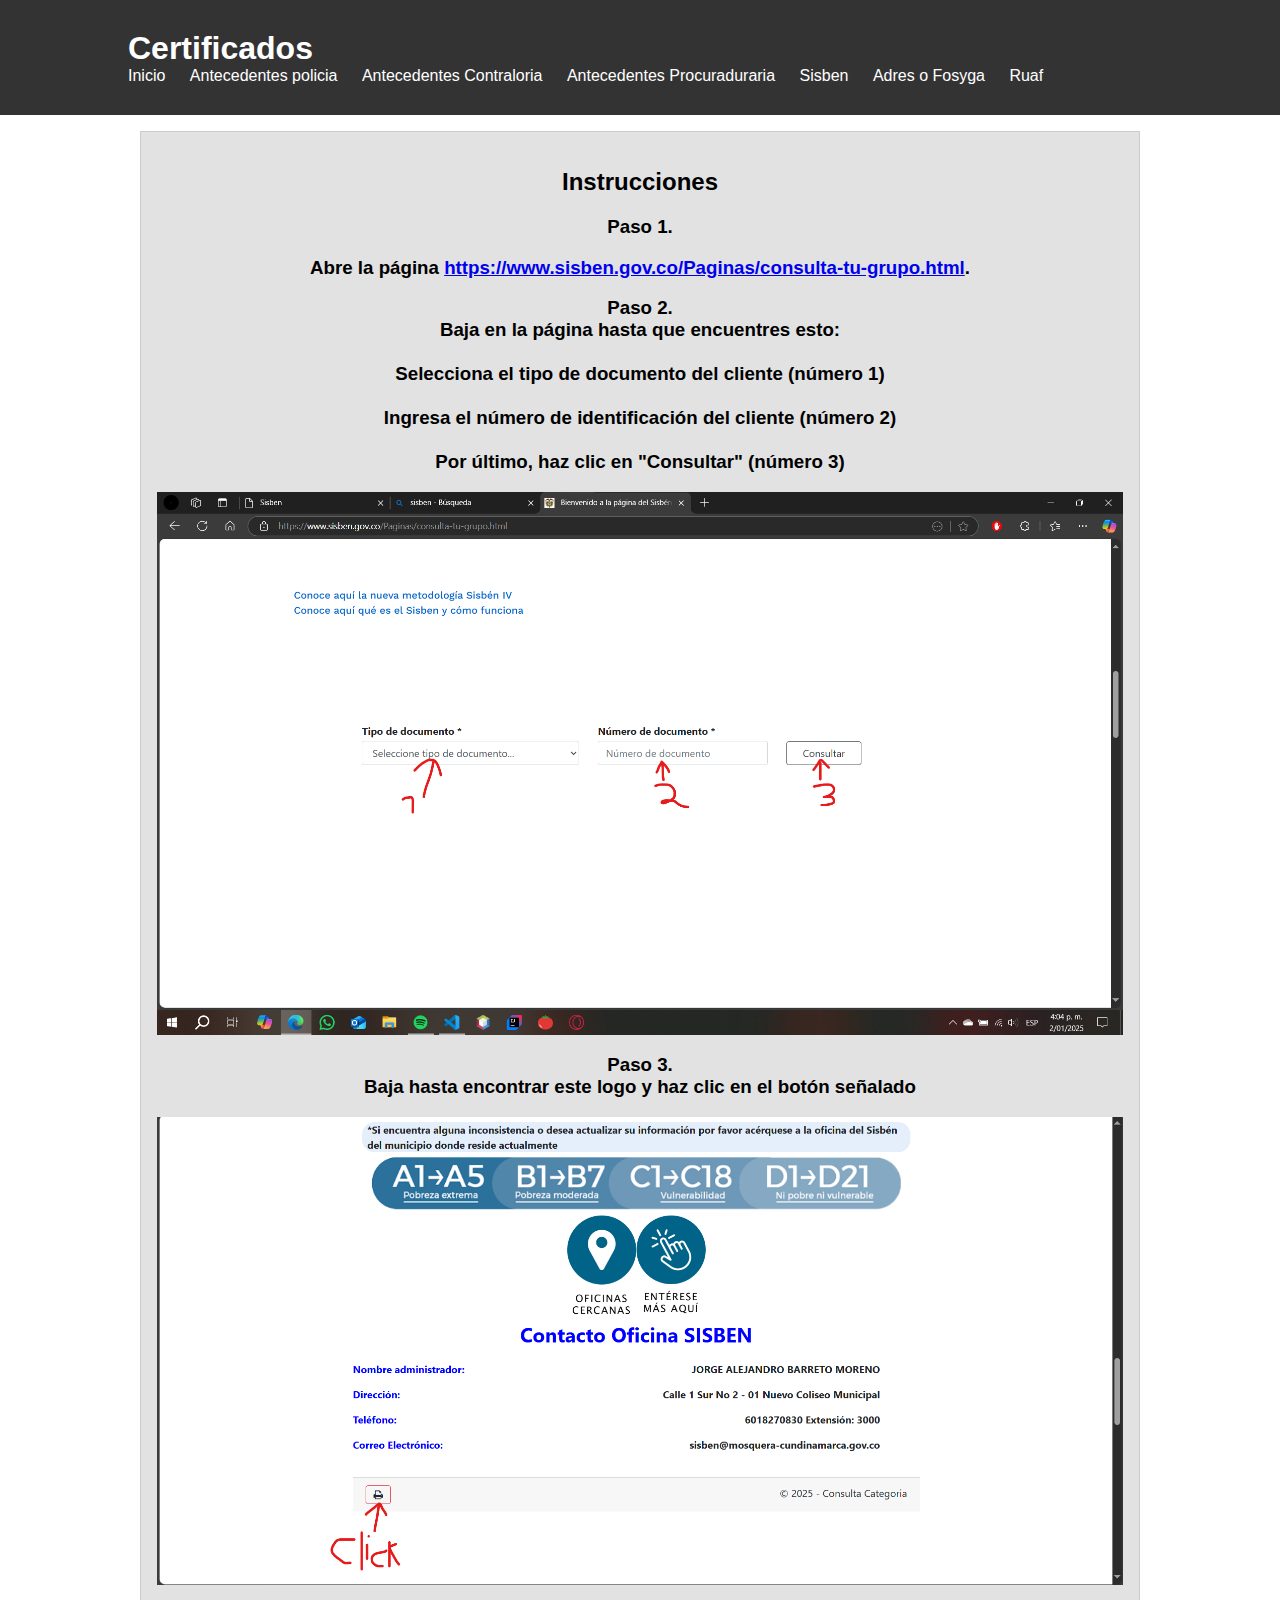
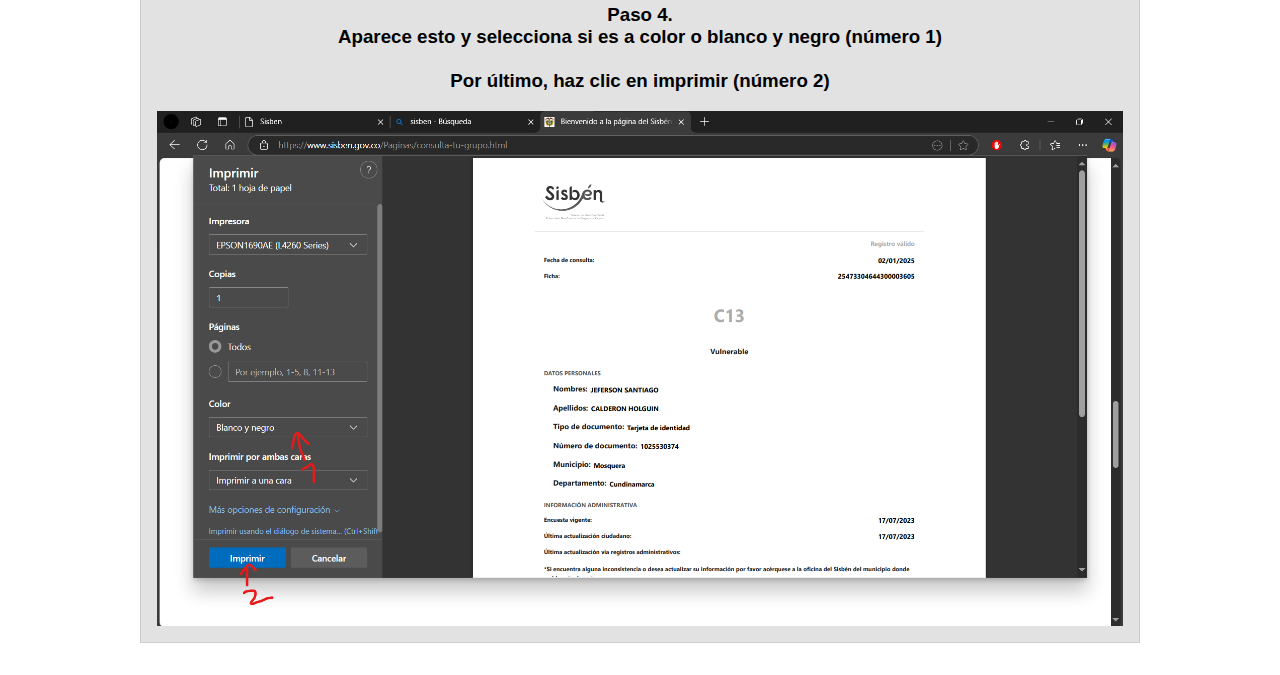
<file: sisben.html>
<!DOCTYPE html>
<html lang="es">
<head>
    <meta charset="UTF-8">
    <meta name="viewport" content="width=device-width, initial-scale=1.0">
    <title>Sisben</title>
    <link rel="stylesheet" href="css/styleejercicios.css">
</head>
<body>
    <header>
        <div class="container">
            <h1>Certificados</h1>
            <div class="menu-toggle" onclick="toggleMenu()">&#9776;</div>
            <nav class="menu">
                <ul>
                    <li><a href="index.html">Inicio</a></li>
                    <li><a href="antecedentesP.html">Antecedentes policia</a></li>
                    <li><a href="antecedentesC.html">Antecedentes Contraloria</a></li>
                    <li><a href="antecedentesPr.html">Antecedentes Procuraduraria</a></li>
                    <li><a href="#">Sisben</a></li>
                    <li><a href="adres.html">Adres o Fosyga</a></li>
                    <li><a href="ruaf.html">Ruaf</a></li>
                </ul>
            </nav>
        </div>
    </header>
    <main>
        <section id="instrucciones">
            <h2>Instrucciones</h2>
            <h3>Paso 1.</h3>
            <h3>Abre la página <a href="https://www.sisben.gov.co/Paginas/consulta-tu-grupo.html" target="_blank">https://www.sisben.gov.co/Paginas/consulta-tu-grupo.html</a>.</h3>
            <h3>Paso 2.<br> Baja en la página hasta que encuentres esto:<br><br>Selecciona el tipo de documento del cliente (número 1)<br><br>Ingresa el número de identificación del cliente (número 2)<br><br>Por último, haz clic en "Consultar" (número 3)</h3>
            <img src="img/pics/capS1.png" height="600px" width="1000px" alt="Paso 2">
            <h3>Paso 3.<br>Baja hasta encontrar este logo y haz clic en el botón señalado</h3>
            <img src="img/pics/capS2.png" height="600px" width="1000px" alt="Paso 3">
            <h3>Paso 4.<br>Aparece esto y selecciona si es a color o blanco y negro (número 1) <br><br>Por último, haz clic en imprimir (número 2)</h3>
            <img src="img/pics/capS3.png" height="600px" width="1000px" alt="Paso 4">
        </section>
    </main>
    <script src="JavaScript/scripts.js"></script>
</body>
</html>
</file>
<file: css/style.css>
/* Fuentes */
@import url('https://fonts.googleapis.com/css2?family=Roboto:wght@400;700&display=swap');

/* Variables */
:root {
  --primary-color: #333;
  --secondary-color: #555;
  --text-color: white;
  --hover-color: #111;
  --background-color: #f2f2f2;
  --text-light-color: #666;
}

/* Slider */
.slider {
  max-width: 600px;
  margin: 0 auto;
  overflow: hidden;
  position: relative;
}

.slider-img {
  width: 100%;
  height: auto;
  display: none;
}

.slider-img:first-child {
  display: block;
}

/* Menú */
nav ul, .menu ul {
  list-style-type: none;
  margin: 0;
  padding: 0;
}

nav ul {
  overflow: hidden;
  background-color: var(--primary-color);
  font-family: 'Roboto', sans-serif;
}

nav ul li {
  float: left;
}

nav ul li a, .footer-links a, .social-links a {
  display: block;
  color: var(--text-color);
  text-align: center;
  padding: 14px 16px;
  text-decoration: none;
  transition: background-color 0.3s ease;
}

nav ul li a:hover, .footer-links a:hover, .social-links a:hover {
  background-color: var(--hover-color);
  text-decoration: underline;
}

.menu-toggle {
  display: none;
}

.menu {
  display: flex;
  justify-content: center;
}

.menu li {
  margin: 0 20px;
}

/* Media Queries */
@media only screen and (max-width: 768px) {
  .menu {
    display: none;
  }

  .menu-toggle {
    display: block;
    cursor: pointer;
    position: absolute;
    top: 15px;
    right: 20px;
    font-size: 24px;
    z-index: 999;
  }

  .menu.open {
    display: flex;
    flex-direction: column;
    align-items: center;
    position: absolute;
    top: 60px;
    left: 0;
    width: 100%;
    background-color: var(--primary-color);
  }

  .menu.open li {
    margin: 10px 0;
  }
}

/* Contenedor */
.container {
  width: 80%;
  margin: 0 auto;
  padding: 20px;
  font-family: 'Roboto', sans-serif;
}

/* Secciones */
.section {
  margin-top: 20px;
}

.grid {
  display: grid;
  grid-template-columns: repeat(auto-fit, minmax(300px, 1fr));
  gap: 20px;
}

.importancia, .ventajas, .porque {
  background-color: var(--background-color);
  padding: 20px;
  border-radius: 5px;
  text-align: center;
}

.importancia h3, .ventajas h3, .porque h3 {
  color: var(--primary-color);
}

.importancia p, .ventajas p, .porque p {
  color: var(--text-light-color);
}

/* Footer */
footer {
  background-color: var(--primary-color);
  color: var(--text-color);
  text-align: center;
  padding: 20px 0;
  font-family: 'Roboto', sans-serif;
}

footer .container {
  display: flex;
  justify-content: space-around;
  align-items: flex-start;
  flex-wrap: wrap;
}

.footer-links, .social-links, .contact-info {
  flex: 1;
  margin: 10px;
  padding: 10px;
  border-radius: 5px;
  background-color: var(--secondary-color);
}

.footer-links h3, .social-links h3, .contact-info h3 {
  margin-top: 0;
}

.footer-links ul, .social-links ul {
  list-style-type: none;
  padding: 0;
}

.footer-links ul li, .social-links ul li {
  margin-bottom: 5px;
}
</file>
<file: css/styleejercicios.css>
body {
    font-family: 'Roboto', sans-serif;
    margin: 0;
    padding: 0;
}

.container {
    width: 80%;
    margin: 0 auto;
    padding: 20px;
}

header {
    background-color: #333;
    color: white;
    padding: 10px 0;
}

header h1 {
    margin: 0;
}

nav ul {
    list-style: none;
    margin: 0;
    padding: 0;
}

nav ul li {
    display: inline;
    margin-right: 20px;
}

nav ul li a {
    color: white;
    text-decoration: none;
}

nav ul li a:hover {
    text-decoration: underline;
}

.menu {
    list-style: none;
    margin: 0;
    padding: 0;
    display: flex;
}

.menu li {
    margin-right: 20px;
}

.menu li a {
    text-decoration: none;
    color: #fff;
}

.menu li a:hover {
    color: #555;
}

.menu-toggle {
    display: none;
    cursor: pointer;
}

main {
    flex: 1;
    padding: 1rem;
    margin: 0 auto;
    max-width: 1000px;
}

img {
    max-width: 100%;
    height: auto;
    display: block;
    margin: 0 auto;
}

#instrucciones {
    background: #e2e2e2;
    border: 1px solid #ccc;
    padding: 1rem;
    margin-bottom: 1rem;
    text-align: center;
}

#ejercicios-contenido {
    display: none; /* Se mostrará cuando se seleccione una categoría */
}

.ejercicio {
    border: 1px solid #ccc;
    padding: 1rem;
    margin-bottom: 1rem;
}

.ejercicio .correcto {
    color: green;
}

.ejercicio .incorrecto {
    color: red;
}

footer {
    background: #333;
    color: #fff;
    text-align: center;
    padding: 1rem 0;
}

@media (max-width: 768px) {
    .menu {
        display: none;
        flex-direction: column;
    }
    
    .menu-toggle {
        display: block;
    }

    .menu.show {
        display: flex;
    }
}
</file>
